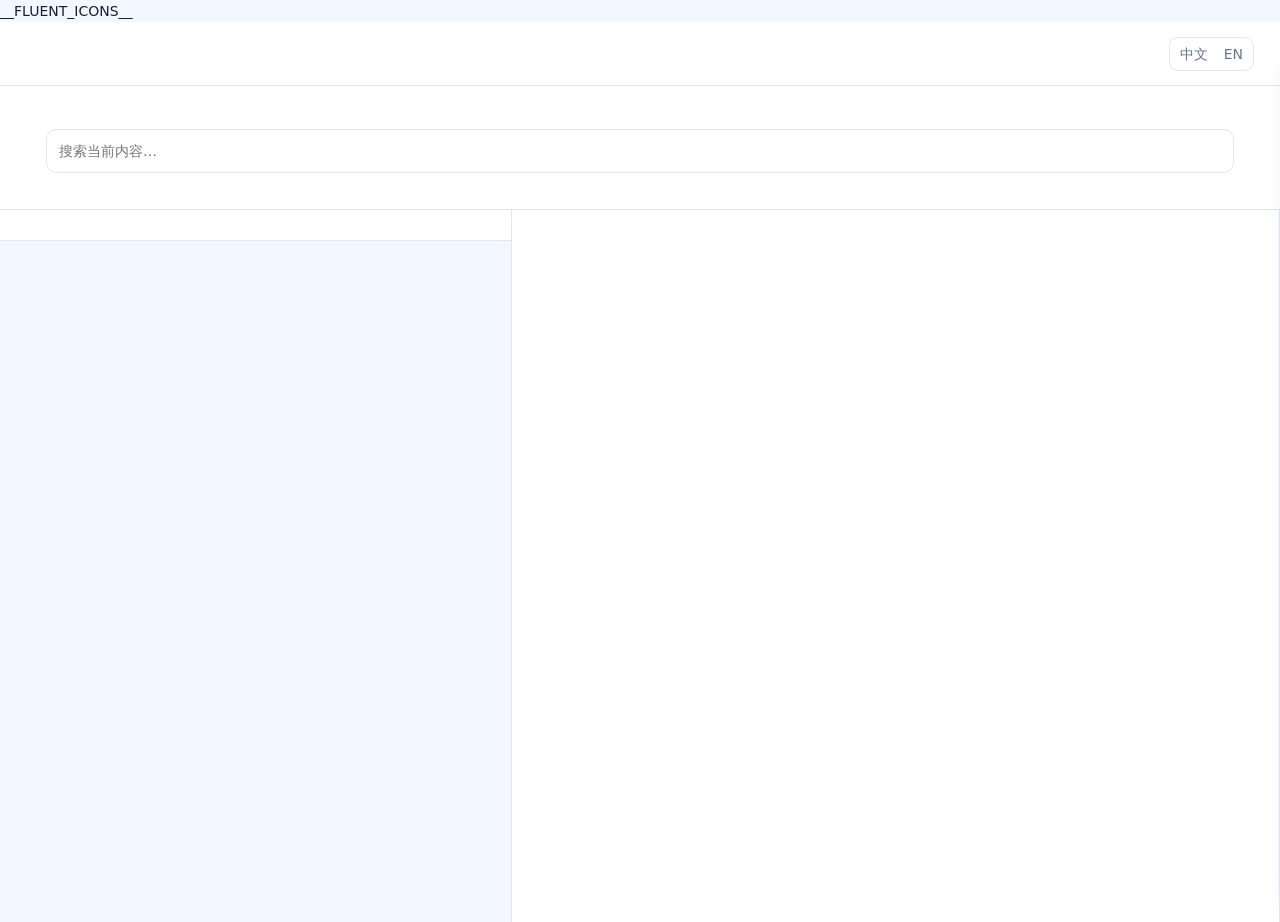
<file: bin/meetingpack_viewer.html>
<!doctype html>
<html lang="zh-CN" data-fluent-theme="light">
<head>
<meta charset="utf-8">
<meta name="viewport" content="width=device-width,initial-scale=1">
<title>__TITLE__ · MeetingPack</title>
<style>
:root{color-scheme:light;--bg:#f3f7ff;--panel:#fff;--text:#172033;--dim:#66758f;--line:#dfe7f3;--blue:#2f66e8;--blue-deep:#204cae;--blue-soft:#edf4ff;--warn:#9a5b00;--warn-bg:#fff7e6;--good:#067647;--good-bg:#ecfdf3;--workspace-top:188px;--topic-1:#3b6eea;--topic-2:#5476d9;--topic-3:#6a75c9;--topic-4:#397fbd;--topic-5:#318d9d;--topic-6:#4384a8;--topic-7:#6779b8;--topic-8:#526d96;--speaker-1:#e57b45;--speaker-2:#d45a8c;--speaker-3:#43b978;--speaker-4:#e0aa3e;--speaker-5:#d75d5d;--speaker-6:#a176dd;--speaker-7:#31a9c2;--speaker-8:#92ad3f;}
*{box-sizing:border-box}html,body{margin:0;min-height:100%;background:var(--bg);color:var(--text);font:14px/1.58 system-ui,-apple-system,"Segoe UI","PingFang SC",sans-serif}button,input{font:inherit}
.top{height:64px;padding:0 26px;display:flex;align-items:center;gap:14px;border-bottom:1px solid var(--line);background:var(--panel);position:sticky;top:0;z-index:20}.top b{font-size:17px;white-space:nowrap;overflow:hidden;text-overflow:ellipsis}.meta{color:var(--dim);white-space:nowrap}.original-source{flex:none;color:var(--blue);font-size:11px;text-decoration:none;white-space:nowrap}.original-source:hover{text-decoration:underline}.pack-version{padding:2px 7px;border:1px solid var(--line);border-radius:12px;background:var(--blue-soft);color:var(--blue-deep);font-size:10px;white-space:nowrap}.pack-version.snapshot{border-color:var(--warn);background:var(--warn-bg);color:var(--warn)}.badge{margin-left:auto;padding:4px 10px;border-radius:14px;font-size:12px}.badge.ready{color:var(--good);background:var(--good-bg)}.badge.partial{color:var(--warn);background:var(--warn-bg)}
.language-switch{display:flex;padding:2px;border:1px solid var(--line);border-radius:9px;background:var(--panel2)}.language-switch button{padding:3px 8px;border:0;border-radius:7px;background:transparent;color:var(--dim);cursor:pointer}.language-switch button.active{background:var(--panel);color:var(--blue);box-shadow:0 1px 4px #183b7218}.language-switch button:disabled{opacity:.35;cursor:not-allowed}
.app{min-height:calc(100vh - 64px);background:var(--bg)}aside,.main{min-width:0;background:var(--panel)}.app.review-mode{display:grid;grid-template-columns:minmax(500px,1.08fr) minmax(500px,1fr);max-width:1680px;margin:0 auto}.left{min-width:0;border-right:1px solid var(--line);background:var(--panel2)}.review-mode .left{position:sticky;top:64px;height:calc(100vh - 64px);display:flex;flex-direction:column}.main{min-width:0}.browse-mode .main{max-width:1180px;min-height:calc(100vh - 64px);margin:0 auto;padding:0 46px 100px}.review-mode .main{position:sticky;top:64px;display:flex;height:calc(100vh - 64px);flex-direction:column;overflow:hidden}.browse-mode .left{display:none}.right{position:fixed;z-index:30;right:0;top:64px;width:min(380px,94vw);height:calc(100vh - 64px);overflow:auto;padding:22px;border-left:1px solid var(--line);background:var(--panel2);box-shadow:-8px 0 24px #0002;transform:translateX(105%);transition:.18s}.right.open{transform:none}
.player{padding:15px;border-bottom:1px solid var(--line);background:var(--panel)}.player audio,.player video{width:100%;max-height:220px;display:block}.review-mode .player video{max-height:380px}.review-mode .media-stage img{max-height:380px}.no-media{padding:12px;border:1px dashed var(--line);border-radius:8px;color:var(--dim);background:var(--panel2)}.timeline{display:grid;grid-template-columns:42px 1fr 42px;align-items:center;gap:8px;margin-top:9px;color:var(--dim);font-size:12px}.timeline input{width:100%;accent-color:var(--blue)}.media-error{margin-top:7px;color:#b42318;font-size:12px}
.searchbox{position:sticky;top:142px;z-index:9;padding:10px 0;background:var(--panel);border-bottom:1px solid var(--line);backdrop-filter:blur(10px)}.review-mode .searchbox{position:relative;top:0;padding:10px 16px}.searchbox input{width:100%;padding:10px 12px;border:1px solid var(--line);border-radius:10px;background:var(--panel);outline:none}.searchbox input:focus{border-color:var(--colorBrandStroke1);box-shadow:0 0 0 3px var(--blue-soft)}.search-results{flex:0 0 auto;max-height:220px;overflow:auto;padding:6px 10px;background:var(--bg);border-bottom:1px solid var(--line)}.browse-mode .search-results:empty{display:none}.result{display:block;width:100%;padding:8px 9px;border:1px solid var(--line);border-radius:8px;text-align:left;background:var(--panel);color:var(--text);cursor:pointer;margin-bottom:4px}.result:hover{background:var(--blue-soft)}.result small{display:block;color:var(--dim)}
.pane-title{display:flex;align-items:center;justify-content:space-between;padding:11px 17px 7px;color:var(--dim);font-size:12px;font-weight:700;letter-spacing:.04em}.transcript{flex:1 1 auto;min-height:0;overflow:auto;padding:0 10px 48px;scroll-behavior:smooth}.turn{padding:10px 11px 12px;border-radius:10px;border:1px solid transparent}.turn:hover{background:var(--panel);border-color:var(--line)}.turn.active{background:var(--blue-soft);border-color:#bfd2fa}.turn-head{display:flex;gap:8px;align-items:center;margin-bottom:4px}.turn-head b{font-size:12px}.time{border:0;background:transparent;color:var(--blue);padding:0;cursor:pointer;font-variant-numeric:tabular-nums}.turn p{margin:0;color:var(--text)}
.viewbar{position:sticky;top:64px;z-index:10;margin:0 -46px;padding:18px 46px 14px;border-bottom:1px solid var(--line);background:var(--panel);backdrop-filter:blur(10px)}.review-mode .viewbar{position:relative;top:0;margin:0;padding:14px 16px 10px}.viewtabs{display:flex;gap:4px;flex-wrap:wrap;align-items:center}.viewtabs button{min-height:36px;border:0;border-radius:6px;padding:6px 12px;background:transparent;color:var(--dim);cursor:pointer;font-weight:500}.viewtabs button:hover{background:var(--panel2);color:var(--blue)}.viewtabs button.active{color:var(--blue-deep);background:transparent;font-weight:650}.viewtabs button.active::after{right:10px;bottom:0;left:10px;height:2px}.view-desc{margin-top:8px;color:var(--dim);font-size:12px}
.transcript-view{display:flex;min-height:0;flex:1 1 auto;flex-direction:column;overflow:hidden}.transcript-view[hidden]{display:none}.review-mode .content,.review-mode #warning{display:none}.mini-player-head{display:none;align-items:center;justify-content:space-between;margin-bottom:7px;color:var(--dim);font-size:11px}.mini-player-head button{padding:4px 8px;border:1px solid var(--line);border-radius:8px;background:var(--panel);color:var(--blue);cursor:pointer}.browse-mode.media-playing .left{position:fixed;z-index:18;left:16px;bottom:16px;display:block;width:min(390px,calc(100vw - 32px));height:auto;border:1px solid var(--line);border-radius:12px;box-shadow:0 14px 44px #10182855}.browse-mode.media-playing .player{border:0;border-radius:inherit}.browse-mode.media-playing .mini-player-head{display:flex}.browse-mode.media-playing .media-stage,.browse-mode.media-playing .lanes,.browse-mode.media-playing .legend,.browse-mode.media-playing #person-lanes,.browse-mode.media-playing #lanes-bar{display:none!important}.browse-mode.media-playing .player video{max-height:92px}
.warning{margin:24px auto 0;max-width:820px;padding:12px 14px;border:1px solid #fedf89;border-radius:10px;background:var(--warn-bg);color:var(--warn)}.content{max-width:820px;margin:0 auto;padding-top:20px}.content h1{margin:12px 0 25px;font-size:30px;line-height:1.25;letter-spacing:-.02em}.content h2{margin-top:42px;padding-bottom:9px;border-bottom:1px solid var(--line);font-size:20px}.content h3{margin-top:30px}.content p,.content li{line-height:1.72}.content img{max-width:100%;border:1px solid var(--line);border-radius:11px}.content table{width:100%;border-collapse:collapse;max-width:100%;margin:18px 0}.content th,.content td{border:1px solid var(--line);padding:8px 11px}.content th{background:var(--panel2)}.content a[href^="#mm-"]{font-size:11px;color:var(--dim);text-decoration:none;border:1px solid var(--line);border-radius:10px;padding:1px 6px;white-space:nowrap}.content a[href^="#mm-"]:hover{color:var(--blue);border-color:var(--blue)}
.action-candidates{margin:22px 0;border:1px solid var(--warn);border-radius:12px;background:var(--warn-bg)}.action-candidates summary{padding:13px 15px;cursor:pointer}.action-candidates summary b,.action-candidates summary small{display:block}.action-candidates summary small{color:var(--dim)}.candidate-list{max-height:430px;overflow:auto;padding:0 13px 13px}.candidate{padding:10px 2px;border-top:1px solid var(--border)}.candidate b,.candidate small{display:block}.candidate small{margin-top:4px;color:var(--dim)}
.group{margin-top:27px}.group h2{display:flex;align-items:center;gap:8px;margin:0 0 10px;border:0;font-size:17px}.count{font-size:11px;color:var(--dim);font-weight:400}.claim-card{display:block;width:100%;margin:8px 0;padding:12px 13px;border:1px solid var(--line);border-radius:10px;background:var(--panel);text-align:left;color:var(--text);cursor:pointer}.claim-card:hover{border-color:#a5b4fc;box-shadow:0 2px 8px #1018280b}.claim-card p{margin:6px 0 0}.claim-meta,.action-fields,.tags{display:flex;gap:6px;flex-wrap:wrap;align-items:center;color:var(--dim);font-size:11px}.action-fields{margin-top:7px}.tag{padding:1px 6px;border:1px solid var(--line);border-radius:10px;background:var(--panel2)}.empty{color:var(--dim)}
.graph{display:grid;grid-template-columns:repeat(auto-fit,minmax(240px,1fr));gap:12px;margin-top:20px;align-items:start}.topic{padding:13px;border:1px solid var(--line);border-radius:11px;background:#fafbfc}.topic h3{margin:0 0 9px;font-size:14px}.node{display:block;width:100%;margin:7px 0;padding:9px;border:1px solid var(--line);border-radius:8px;background:var(--panel);text-align:left;cursor:pointer}.node:hover{border-color:var(--blue)}
.topic-map{margin-top:28px;padding:28px;border:1px solid #d8e4f7;border-radius:18px;background-image:radial-gradient(#dbe6f7 1px,transparent 1px);background-size:20px 20px;background-color:var(--panel2)}.topic-root{width:min(350px,100%);margin:0 auto 34px;padding:16px 20px;border-radius:14px;background:linear-gradient(135deg,#285fcf,#4380f4);color:var(--on-brand);text-align:center;box-shadow:0 8px 22px #315efb24}.topic-root small,.topic-root span{display:block;color:#e4edff}.topic-root b{display:block;margin:5px 0;font-size:18px}.topic-branches{display:grid;grid-template-columns:repeat(auto-fit,minmax(280px,1fr));gap:22px}.topic-branch{position:relative;padding:14px;border:1px solid var(--line);border-radius:14px;background:var(--panel)}.topic-branch:before{content:"";position:absolute;left:50%;top:-23px;width:1px;height:22px;background:#aebfdb}.topic-main,.topic-child{display:block;width:100%;border:1px solid var(--line);border-radius:11px;text-align:left;cursor:pointer}.topic-main{padding:13px;background:var(--blue-soft);border-color:#c3d5f8}.topic-main b,.topic-child b{display:block}.topic-main span,.topic-child span{display:block;margin-top:5px;color:var(--dim);font-size:12px}.topic-main.active,.topic-child.active{outline:2px solid var(--blue);outline-offset:1px}.topic-children{display:grid;grid-template-columns:repeat(2,minmax(0,1fr));gap:9px;margin-top:11px}.topic-child{padding:10px;background:var(--panel)}.topic-child small{color:var(--blue);font-size:10px}.topic-detail{grid-column:1/-1;padding:21px;border:1px solid var(--line);border-radius:14px;background:var(--panel)}.topic-detail h2{margin:4px 0 8px;border:0}.range-buttons{display:flex;gap:8px;flex-wrap:wrap;margin:15px 0}.range-buttons button{padding:6px 10px;border:1px solid var(--border);border-radius:16px;background:var(--blue-soft);color:var(--blue);cursor:pointer}.topic-evidence,.topic-screens{display:grid;grid-template-columns:repeat(auto-fit,minmax(230px,1fr));gap:11px}.screen-grid{display:grid;grid-template-columns:repeat(auto-fill,minmax(260px,1fr));gap:18px;margin-top:24px}.screen-card{padding:0;overflow:hidden;border:1px solid var(--line);border-radius:14px;background:var(--panel);text-align:left;cursor:pointer;box-shadow:0 2px 10px #183b7210}.screen-card:hover{border-color:#9dbbf5;box-shadow:0 8px 22px #183b7218;transform:translateY(-1px)}.screen-card img{display:block;width:100%;height:158px;object-fit:cover;border:0;border-radius:0}.screen-card div{padding:13px}.screen-card b,.screen-card span{display:block}.screen-card b{display:-webkit-box;min-height:42px;overflow:hidden;-webkit-line-clamp:2;-webkit-box-orient:vertical;line-height:1.45}.screen-card span{margin-top:6px;color:var(--dim);font-size:12px}.media-screen-groups{display:grid;gap:18px;margin-top:22px}.media-screen-group{padding:14px;border:1px solid var(--line);border-radius:14px;background:var(--panel2)}.media-screen-group>summary{display:flex;align-items:center;justify-content:space-between;gap:12px;cursor:pointer}.media-screen-group>summary b{font-size:15px}.media-screen-group>summary span{color:var(--dim);font-size:12px}.media-role-filter{display:flex;flex-wrap:wrap;gap:7px;margin-top:16px}.media-role-filter button{padding:5px 10px;border:1px solid var(--line);border-radius:16px;background:var(--panel);color:var(--dim);cursor:pointer}.media-role-filter button.active{border-color:var(--colorBrandStroke1);background:var(--blue-soft);color:var(--blue)}.media-talking-group{margin-top:12px;padding:10px 12px;border-radius:10px;background:var(--panel)}.media-talking-group>summary{cursor:pointer;color:var(--dim)}.media-talking-times{display:flex;flex-wrap:wrap;gap:6px;margin-top:9px}.media-talking-times button{padding:4px 8px;border:1px solid var(--border);border-radius:14px;background:var(--blue-soft);color:var(--blue);cursor:pointer}.screen-role{display:inline-block!important;width:max-content;margin:0 0 5px!important;padding:1px 6px;border-radius:8px;background:var(--blue-soft);color:var(--blue)!important;font-size:10px!important}.screen-detail{display:grid;grid-template-columns:minmax(300px,1.15fr) minmax(280px,1fr);gap:30px;margin-top:25px}.screen-detail img{width:100%}.screen-copy h2{margin-top:0}.screen-copy .boundary{padding:9px 11px;border-left:3px solid #f79009;background:#fffaeb;color:var(--warn)}.back{padding:7px 11px;border:1px solid var(--line);border-radius:9px;background:var(--panel);color:var(--blue);cursor:pointer}
.media-stage{position:relative;overflow:hidden;margin-bottom:9px;border:1px solid var(--line);border-radius:10px;background:#111827}.media-stage img{display:block;width:100%;aspect-ratio:16/9;max-height:320px;object-fit:contain}.media-stage.empty{min-height:105px}.media-stage.empty img{display:none}
/* 媒体工作区统一 footprint:video、audio-only 与媒体暂缺都保持相近的 stage 高度,时间线/逐字稿位置不随包类型跳动。 */
.media-stage-shell{display:flex;flex-direction:column;justify-content:center}.review-mode .media-stage-shell{min-height:clamp(200px,32vh,330px)}.media-stage-shell.audio-only{overflow:hidden;border:1px solid var(--line);border-radius:10px;background:#111827}.media-stage-shell.audio-only .media-stage{margin-bottom:0;border:0;border-radius:0}.audio-cover{display:flex;align-items:center;justify-content:center;gap:9px;padding:12px 10px 6px;color:var(--border);font-size:12px}.audio-cover .audio-cover-icon{font-size:20px}.media-stage-shell.audio-only audio{padding:0 10px 8px;width:calc(100% - 20px)}.stage-caption{position:absolute;right:0;bottom:0;left:0;padding:24px 11px 8px;background:linear-gradient(transparent,#111827ee);color:var(--on-brand);text-align:left}.stage-caption span,.stage-caption b{display:block}.stage-caption span{color:var(--border);font-size:10px}.lane .focus-range{position:absolute;top:0;bottom:0;border-radius:3px;background:#2f66e81f;box-shadow:inset 0 0 0 1.5px var(--blue);pointer-events:none;cursor:default}.focusbar{display:grid;grid-template-columns:auto minmax(0,1fr) auto;gap:1px 8px;margin-top:9px;padding:8px 10px;border:1px solid #c9d9fa;border-radius:9px;background:var(--blue-soft);text-align:left}.focusbar span{grid-row:1/3;align-self:center;padding:2px 7px;border-radius:9px;background:#dbe8ff;color:var(--blue);font-size:10px}.focusbar b{grid-column:2;overflow:hidden;white-space:nowrap;text-overflow:ellipsis}.focusbar small{grid-column:2;color:var(--dim)}.focusbar button{grid-column:3;grid-row:1/3;padding:4px 8px;border:1px solid #b5caf6;border-radius:9px;background:var(--panel);color:var(--blue);cursor:pointer}.turn.active,.turn.focus-related{background:var(--blue-soft);border-color:#9ebcf8;box-shadow:inset 3px 0 var(--blue)}.turn.focus-pulse{animation:focusPulse 1.2s ease-out}@keyframes focusPulse{0%{box-shadow:inset 3px 0 var(--blue),0 0 0 4px #2f66e830}100%{box-shadow:inset 3px 0 var(--blue),0 0 0 0 transparent}}.content a[href^="#mm-"].focus-related{color:var(--blue);border-color:var(--blue);background:var(--blue-soft)}.content tr.focus-related td,.content li.focus-related,.content p.focus-related{background:var(--blue-soft);box-shadow:inset 3px 0 var(--blue)}.topic-branch.playing{box-shadow:inset 3px 0 var(--good)}.topic-overview-stats{display:flex;gap:9px;flex-wrap:wrap;margin:15px 0}.topic-overview-stats button{display:grid;grid-template-columns:auto auto;gap:5px;align-items:baseline;padding:7px 10px;border:1px solid var(--line);border-radius:10px;background:var(--panel);cursor:pointer}.topic-overview-stats b{font-size:16px}.topic-overview-stats span{color:var(--dim);font-size:11px}.topic-hint{margin-top:22px;padding:14px;border:1px dashed var(--line);border-radius:11px;color:var(--dim);text-align:center}
.audio-captions{min-height:3.2em;padding:8px 14px;color:#fff;background:#111827;text-align:center;white-space:pre-line;font-size:clamp(14px,1.2vw,18px);line-height:1.4}.audio-captions[hidden]{display:none}.caption-picker{display:flex;align-items:center;justify-content:flex-end;gap:7px;margin-top:7px;color:var(--dim);font-size:11px}.caption-picker select{padding:4px 7px;border:1px solid var(--line);border-radius:8px;background:var(--panel);color:var(--text)}
.media-stage:not(.empty){cursor:zoom-in}.lanes{margin:6px 4px 0}.lane{position:relative;height:16px;border-radius:4px;background:var(--panel2)}.lane+.lane{margin-top:3px}.lane i{position:absolute;top:2px;bottom:2px;border-radius:3px;cursor:pointer}.lane .gap{background:#dfe6f1}.lane .gap:hover{background:#c9d5e8}.lane .gap.transition{background:repeating-linear-gradient(135deg,#d7dfeb 0 3px,#edf1f7 3px 6px)}.lane .gap.unclassified{background:#f0c36a80}.lane .gap.unclassified:hover{background:#e2a13ca8}.lane .topic{background:#2f66e899}.lane .topic:hover{outline:1.5px solid var(--blue);z-index:1}.lane .topic.low{background:#2f66e84d}.lane .topic.low:hover{background:#2f66e899}.lane .seg{opacity:.85}.lane .seg:hover{opacity:1;outline:1px solid var(--blue)}.lanes.person-focus .seg.dimmed{opacity:.12}.lanes.person{max-height:120px;overflow:auto;display:grid;gap:4px}.person-lane{display:flex;align-items:center;gap:6px}.person-lane-name{flex:0 0 96px;overflow:hidden;white-space:nowrap;text-overflow:ellipsis;color:var(--dim);font-size:10px;text-align:right}.person-lane-track{position:relative;flex:1;height:10px;border-radius:3px;background:var(--panel2)}.person-lane-track i{position:absolute;top:1px;bottom:1px;border-radius:2px;opacity:.9;cursor:pointer}.person-lane-track i:hover{opacity:1;outline:1px solid var(--blue)}.person-lane.unbound .person-lane-track i{background:repeating-linear-gradient(45deg,var(--dim) 0 3px,var(--border) 3px 6px)}.lanes.person.person-focus .person-lane.dimmed{opacity:.3}.person-lanes-more{justify-self:start;padding:0 8px;border:1px dashed var(--line);border-radius:9px;background:var(--panel);color:var(--dim);font-size:10px;cursor:pointer}.turn.cont{margin-left:18px;border-left-color:#c7d6f1}.turn.cont .turn-head{gap:6px}.turn.cont .cont-mark{margin-left:auto;padding:1px 7px;border:1px solid var(--line);border-radius:10px;background:var(--panel2);color:var(--dim);font-size:10px;font-weight:400}.legend{display:flex;flex-wrap:wrap;gap:4px 8px;margin:8px 4px 0;align-items:center}.legend button{display:inline-flex;align-items:center;gap:5px;padding:1px 8px;border:1px solid var(--line);border-radius:12px;background:var(--panel);color:var(--text);font-size:11px;cursor:pointer}.legend button i{flex:0 0 auto;width:8px;height:8px;border-radius:50%}.legend button small{color:var(--dim)}.legend button:hover{border-color:var(--blue)}.legend button.active{border-color:var(--blue);background:var(--blue-soft)}.legend .legend .legend-more{border-style:dashed;color:var(--dim)}.lanes-bar{display:flex;justify-content:flex-end;margin:2px 4px 0}.lanes-bar button{padding:0 8px;border:1px dashed var(--line);border-radius:9px;background:var(--panel);color:var(--dim);font-size:10px;cursor:pointer}.lanes-bar button:hover{color:var(--blue);border-color:var(--blue)}.legend .unbound{display:inline-flex;align-items:center;gap:5px;padding:1px 8px;border:1px solid var(--line);border-radius:12px;background:var(--panel);color:var(--text);font-size:11px;cursor:pointer}.legend .unbound i{flex:0 0 auto;width:8px;height:8px;border-radius:2px;background:repeating-linear-gradient(45deg,var(--dim) 0 2px,var(--border) 2px 4px)}.legend .unbound small{color:var(--dim)}.legend .unbound.active{border-color:var(--blue);background:var(--blue-soft)}.legend .chip-bind{padding:0 6px;border:1px solid var(--line);border-radius:8px;background:var(--panel);color:var(--blue);font-size:10px;cursor:pointer}.focusbar button.focus-clear{grid-column:3;grid-row:3}.stage-expand{position:absolute;z-index:2;top:7px;right:7px;padding:4px 8px;border:1px solid #ffffff55;border-radius:8px;background:#101828cc;color:var(--on-brand);cursor:pointer}.screen-preview{position:fixed;inset:0;z-index:100;display:grid;place-items:center;padding:18px;background:#000d;backdrop-filter:blur(7px)}.screen-preview[hidden]{display:none}.preview-dialog{display:grid;grid-template-rows:auto minmax(0,1fr) auto;width:min(1500px,96vw);height:min(940px,94vh);overflow:hidden;border:1px solid #ffffff28;border-radius:15px;background:#080a0f;box-shadow:0 24px 80px #0009}.preview-head{display:flex;align-items:center;justify-content:space-between;gap:18px;padding:11px 14px;border-bottom:1px solid #ffffff20;color:var(--on-brand)}.preview-head>div:first-child{display:grid;min-width:0}.preview-head span{color:#a9c0ec;font-size:10px}.preview-head b{overflow:hidden;white-space:nowrap;text-overflow:ellipsis}.preview-tools{display:flex;gap:5px}.preview-tools button{min-width:34px;padding:5px 8px;border:1px solid #ffffff30;border-radius:8px;background:#ffffff12;color:var(--on-brand);cursor:pointer}.preview-tools button:hover:not(:disabled){border-color:#8fb0ff;background:#2f66e83b}.preview-tools button:disabled{opacity:.3;cursor:default}.preview-tools .preview-close{margin-left:5px;border-color:transparent;font-size:18px}.preview-viewport{min-height:0;overflow:auto;display:grid;place-items:center;padding:14px;background-color:#050608;background-image:radial-gradient(#ffffff1d .6px,transparent .6px);background-size:16px 16px}.preview-viewport img{display:block;width:auto;max-width:100%;max-height:calc(94vh - 115px);object-fit:contain;box-shadow:0 8px 38px #0008;cursor:zoom-in}.preview-viewport img.zoomed{max-width:none;max-height:none;cursor:zoom-out}.preview-dialog footer{display:flex;justify-content:space-between;gap:20px;padding:8px 14px;border-top:1px solid #ffffff1c;color:#aab5c8;font-size:10px}
.legend .unbound{cursor:pointer}.legend .unbound.disabled{cursor:not-allowed}.legend .unbound .chip-bind{cursor:pointer}.person-lane.disabled .person-lane-name,.person-lane.disabled .person-lane-track i{cursor:not-allowed}.person-lane-name{padding:1px 3px;border:0;background:transparent;cursor:pointer}.person-lane.selected{opacity:1!important}.person-lane.selected .person-lane-name{color:var(--blue);font-weight:600}.person-lane-track i.review-current{outline:2px solid #101828;outline-offset:1px}.utterance-controls{display:flex;align-items:center;gap:7px;flex-wrap:wrap;margin:8px 4px 0;padding:7px 9px;border:1px solid var(--line);border-radius:9px;background:var(--panel2)}.utterance-context{display:grid;min-width:100px;margin-right:auto}.utterance-context small{color:var(--dim);font-size:10px}.utterance-modes,.utterance-actions{display:inline-flex;gap:3px}.utterance-modes{padding:2px;border:1px solid var(--line);border-radius:9px}.utterance-controls button{padding:3px 7px;border:1px solid var(--line);border-radius:7px;background:var(--panel);color:var(--text);font-size:10px;cursor:pointer}.utterance-modes button{border:0;background:transparent;color:var(--dim)}.utterance-modes button.active{background:var(--blue-soft);color:var(--blue)}.utterance-controls button:hover:not(:disabled){border-color:var(--blue);color:var(--blue)}.utterance-controls button:disabled{opacity:.35;cursor:not-allowed}.utterance-clear{border-style:dashed!important;color:var(--dim)!important}.turn.review-current:not(.active){background:var(--blue-soft);border-color:#c5d5f2;box-shadow:inset 3px 0 #8aa9e8}
.right-title{display:flex;align-items:center;justify-content:space-between;margin-bottom:12px}.right-title b{font-size:14px}.source{margin:10px 0;padding:10px;border:1px solid var(--line);border-radius:8px;background:var(--panel)}.source-head{display:flex;justify-content:space-between;gap:8px;color:var(--dim);font-size:12px}.source img{max-width:100%;margin-top:8px;border-radius:6px}.evidence-claim{padding:11px;border-radius:9px;background:var(--blue-soft)}.evidence-claim p{margin:5px 0 0}.mobile-close{display:block;border:0;background:transparent;color:var(--blue);cursor:pointer}.toast{position:fixed;left:50%;bottom:20px;transform:translateX(-50%);padding:8px 12px;border-radius:8px;background:#101828;color:var(--on-brand);z-index:40;box-shadow:0 5px 20px #0003}
/* Viewer 本地显示名:匿名说话人的轻量重命名入口、popover 与低权重重置,不改 canonical speaker key。 */
.speaker-rename{flex:none;margin-left:2px;padding:0 5px;border:1px solid transparent;border-radius:8px;background:transparent;color:var(--dim);font-size:10px;cursor:pointer;line-height:1.6}.speaker-rename:hover,.speaker-rename:focus-visible{border-color:var(--line);background:var(--panel);color:var(--blue)}
.rename-popover{position:fixed;z-index:50;width:min(280px,calc(100vw - 24px));padding:14px;border:1px solid var(--line);border-radius:12px;background:var(--panel);box-shadow:0 14px 40px #10182826}.rename-popover b{display:block;margin-bottom:6px;font-size:13px}.rename-popover label{display:block;margin:7px 0 3px;color:var(--dim);font-size:11px}.rename-popover output{font-size:12px}.rename-popover input{width:100%;padding:7px 9px;border:1px solid var(--line);border-radius:8px;outline:none}.rename-popover input:focus{border-color:var(--colorBrandStroke1);box-shadow:0 0 0 3px var(--blue-soft)}.rename-popover>small{display:block;margin-top:6px;color:var(--dim);font-size:10px}.rename-actions{display:flex;justify-content:flex-end;gap:7px;margin-top:11px}.rename-actions button{padding:5px 12px;border:1px solid var(--line);border-radius:8px;background:var(--panel);color:var(--text);cursor:pointer}.rename-actions .primary{border-color:var(--blue);background:var(--blue);color:var(--on-brand)}
.alias-reset{justify-self:start;padding:1px 8px;border:1px dashed var(--line);border-radius:10px;background:transparent;color:var(--dim);font-size:10px;cursor:pointer}.alias-reset:hover,.alias-reset:focus-visible{color:var(--blue);border-color:var(--blue)}
@media(max-width:1180px){.app.review-mode{grid-template-columns:minmax(420px,1fr) minmax(430px,1fr)}}
@media(max-width:860px){.app.review-mode{display:block;max-width:none}.review-mode .left{position:relative;top:0;height:auto;border-bottom:1px solid var(--line)}.review-mode .main{position:relative;top:0;height:66vh;min-height:520px}.review-mode .player video{max-height:210px}}
@media(max-width:760px){.top{height:60px;padding:0 16px}.top .meta{display:none}.browse-mode .main{padding:0 18px 70px}.browse-mode .viewbar{top:60px;margin:0 -18px;padding:13px 18px 11px}.browse-mode .searchbox{top:125px}.view-desc{display:none}.right{top:60px}.browse-mode.media-playing .left{position:fixed;left:8px;right:8px;bottom:8px;width:auto}.player video{max-height:150px}.content{padding-top:13px}.content h1{font-size:26px}.topic-map{padding:15px}.topic-branches{grid-template-columns:1fr}.topic-children{grid-template-columns:1fr}.screen-grid{grid-template-columns:1fr}.screen-card img{height:auto;max-height:220px}.screen-detail{grid-template-columns:1fr}.screen-preview{padding:0}.preview-dialog{width:100vw;height:100dvh;border:0;border-radius:0}.preview-head{align-items:flex-start}.preview-tools{flex-wrap:wrap;justify-content:flex-end}.preview-dialog footer span:last-child{display:none}}
/* Viewer 工作台：导航与播放器固定；右侧只展示当前 Tab，避免一次核听永久改变布局。 */
.workspace-nav{position:sticky;top:64px;z-index:15;height:124px;border-bottom:1px solid var(--line);background:var(--panel);backdrop-filter:blur(12px)}.workspace-nav-inner{position:relative;max-width:2200px;height:100%;margin:0 auto}.workspace-nav .viewbar{position:relative;top:0;z-index:auto;margin:0;padding:13px 46px 6px;border:0;background:transparent}.workspace-nav .viewtabs{flex-wrap:nowrap}.workspace-nav .viewtabs button{white-space:nowrap}.workspace-nav .view-desc{height:20px;overflow:hidden;margin-top:4px;white-space:nowrap;text-overflow:ellipsis}.workspace-nav .searchbox{position:relative;top:0;padding:0 46px 10px;border:0;background:transparent}.workspace-nav .search-results{position:absolute;right:46px;left:46px;top:100%;max-height:260px;border:1px solid var(--line);border-radius:0 0 12px 12px;box-shadow:0 12px 28px #183b7224}.workspace-nav .search-results:empty{display:none}
/* 桌面 review:Tab 组从 viewbar 中间偏右开始,左侧留给标题与当前 context 的阅读入口;小屏回退为左起横向滚动。 */
.workspace-nav .viewtabs{padding-left:48%}
@media(max-width:1180px){.workspace-nav .viewtabs{padding-left:30%}}
@media(max-width:980px){.workspace-nav .viewtabs{padding-left:12%}}
.app{min-height:calc(100vh - var(--workspace-top))}.app.review-mode{grid-template-columns:minmax(440px,32fr) minmax(0,68fr);max-width:2200px}.review-mode .left,.review-mode .main,.review-mode .transcript-panel{position:sticky;top:var(--workspace-top);height:calc(100vh - var(--workspace-top))}.review-mode .left{display:flex;overflow:auto}.review-mode .main,.review-mode .transcript-panel{grid-column:2;grid-row:1}.review-mode .main{display:block;overflow:auto;border-right:1px solid var(--line);container-type:inline-size}.review-mode.transcript-active .main{display:none}.review-mode.context-active .transcript-panel{display:none}.review-mode .content,.review-mode #warning{display:block}.browse-mode .main{min-height:calc(100vh - var(--workspace-top))}.browse-mode .transcript-panel{display:none}.transcript-panel{display:flex;min-width:0;min-height:0;flex-direction:column;overflow:hidden;background:var(--panel)}.transcript-panel[hidden]{display:none}.review-mode .transcript-panel{display:flex}.review-mode .transcript-view{display:flex}.review-mode .content{max-width:1180px;padding:20px 32px 90px}.review-mode .content h1{font-size:26px}.review-mode .topic-map{padding:24px}.review-mode .player video,.review-mode .media-stage img{max-height:330px}
@container (min-width:620px){.review-mode .topic-branches{grid-template-columns:repeat(2,minmax(0,1fr))}.review-mode .topic-children{grid-template-columns:repeat(2,minmax(0,1fr))}}
/* 两类时间轴使用不同的语义色和明确标签；人物车道在 Viewer 左栏充分展开。 */
.lane-row{display:grid;grid-template-columns:36px minmax(0,1fr);gap:7px;align-items:center}.lane-row+.lane-row{margin-top:4px}.lane-label{color:var(--dim);font-size:9px;text-align:right}.lane-label.topic-label{color:#526d96}.lane-label.speaker-label{color:var(--warn)}.lane+.lane{margin-top:0}.lane .topic{background:#3b6eea99}.lane .topic:hover{outline-color:#526d96}.lane .seg:hover{outline-color:var(--warn)}.lanes.person{max-height:190px;gap:7px;padding:3px 0}.person-lane{gap:8px}.person-lane-name{flex-basis:132px;font-size:11px;text-align:left}.person-lane-track{height:16px}.person-lane-track i{top:2px;bottom:2px;border-radius:3px}.person-lane-track i:hover{outline-color:var(--warn)}.legend button:hover,.legend button.active{border-color:var(--warn)}.legend button.active,.legend .unbound.active{background:var(--warn-bg)}.lanes-bar button:hover{color:var(--warn);border-color:var(--warn)}
.lane-label.photo-label{color:#087f76}.lane .photo-dot{top:1px;bottom:1px;width:10px;margin-left:-5px;border:1px solid var(--panel);border-radius:4px 4px 50% 50%;background:#0f8f86;box-shadow:0 1px 4px #0004;z-index:3}.lane .photo-dot:hover{outline:2px solid #0f8f86;outline-offset:1px}
/* 普通逐字稿保持中性；人物颜色只用于姓名标签与当前核听句。 */
.turn{--turn-speaker:#8a93a8;border-left:3px solid transparent;background:transparent}.turn:hover{border-color:var(--line);background:var(--panel2)}.turn-head b{padding:1px 7px;border-radius:10px;background:color-mix(in srgb,var(--turn-speaker) 12%,var(--panel));color:var(--text)}.turn.cont{border-left-color:transparent}.turn.active,.turn.focus-related,.turn.review-current:not(.active){border-left-color:var(--turn-speaker);background:color-mix(in srgb,var(--turn-speaker) 7%,var(--panel));box-shadow:none}.topic-detail{scroll-margin-top:16px}
@media(max-width:1599px){.app.review-mode{grid-template-columns:minmax(390px,40fr) minmax(460px,60fr)}.review-mode .content{padding-inline:24px}}
@media(max-width:980px){:root{--workspace-top:174px}.workspace-nav{height:110px}.workspace-nav .view-desc{display:none}.workspace-nav .viewbar{padding-bottom:8px}.app.review-mode{grid-template-columns:minmax(360px,43fr) minmax(420px,57fr)}}
@media(max-width:860px){:root{--workspace-top:170px}.app.review-mode{display:block;max-width:none}.review-mode .left,.review-mode .main,.review-mode .transcript-panel{position:relative;top:0;height:auto}.review-mode .left{border-bottom:1px solid var(--line)}.review-mode .main,.review-mode .transcript-panel{min-height:68vh}.review-mode .transcript-panel{height:72vh}.review-mode .player video{max-height:210px}.review-mode .media-stage-shell{min-height:190px}}
@media(max-width:760px){:root{--workspace-top:166px}.workspace-nav{top:60px;height:106px}.workspace-nav .viewbar{margin:0;padding:11px 18px 6px;overflow-x:auto}.workspace-nav .viewtabs{width:max-content;padding-left:0}.workspace-nav .searchbox{top:0;padding:0 18px 8px}.workspace-nav .search-results{right:18px;left:18px}.person-lane-name{flex-basis:104px}.review-mode .media-stage-shell{min-height:160px}}
.lane .narrative{opacity:.88}.lane .narrative:hover{opacity:1;outline:1px solid var(--blue);z-index:2}.narrative-key{display:inline-flex;align-items:center;gap:5px;padding:1px 7px;border:1px solid var(--line);border-radius:11px;background:var(--panel);color:var(--dim);font-size:10px}.narrative-key i{width:8px;height:8px;border-radius:2px}.lane-label.narrative-label{color:var(--dim)}
</style>
<style>__FLUENT_FOUNDATION__</style>
<style>__APPEARANCE_CSS__</style>
<script>__APPEARANCE_JS__</script>
</head>
<body>
__FLUENT_ICONS__
<header class="top"><b id="title"></b><span class="meta" id="meta"></span><a class="original-source" id="original-source" href="#" target="_blank" rel="noopener noreferrer" hidden></a><span class="pack-version" id="pack-version" hidden></span><span class="badge" id="integrity"></span><div class="language-switch" id="language-switch" role="group" aria-label="界面与纪要语言"><button data-language="zh-CN" aria-pressed="false">中文</button><button data-language="en" aria-pressed="false">EN</button></div></header>
<nav class="workspace-nav"><div class="workspace-nav-inner"><div class="viewbar"><div class="viewtabs fluent-tablist" id="viewtabs" role="tablist" aria-label="会议内容"></div><div class="view-desc" id="view-desc"></div></div><div class="searchbox"><input id="search" class="fluent-field" type="search" placeholder="搜索当前内容…"></div><div class="search-results" id="search-results"></div></div></nav>
<div class="app review-mode context-active" id="app">
  <aside class="left">
    <section class="player" id="player"></section>
  </aside>
  <main class="main">
    <div id="warning"></div><article class="content" id="content"></article>
  </main>
  <section class="transcript-panel" id="transcript-panel" hidden>
    <section class="transcript-view" id="transcript-view" hidden>
      <div class="pane-title"><span id="transcript-title">完整逐字稿</span><span id="turn-count"></span></div><label class="caption-picker"><select id="viewer-transcript-mode" aria-label="Transcript display"><option value="auto">跟随语言 / Follow language</option><option value="source">原文 / Original</option><option value="bilingual">双语 / Bilingual</option></select></label>
      <div class="transcript" id="transcript"></div>
    </section>
  </section>
  <aside class="right" id="evidence-panel">
    <div class="right-title"><b id="evidence-title">原始依据</b><button class="mobile-close fluent-button" id="close-evidence">关闭</button></div>
    <div id="evidence"><p class="empty">点击纪要结论、知识图节点或逐字稿，查看关联依据。</p></div>
  </aside>
</div>
<div class="toast" id="toast" hidden></div>
<div class="rename-popover" id="rename-popover" role="dialog" aria-modal="false" aria-labelledby="rename-title" hidden>
  <b id="rename-title"></b>
  <label id="rename-current-label"></label>
  <output id="rename-current"></output>
  <label for="rename-input" id="rename-input-label"></label>
  <input id="rename-input" type="text" maxlength="40" autocomplete="off">
  <small id="rename-scope"></small>
  <div class="rename-actions"><button type="button" id="rename-cancel"></button><button type="button" class="primary" id="rename-apply"></button></div>
</div>
<div class="screen-preview" id="screen-preview" role="dialog" aria-modal="true" aria-labelledby="preview-title" hidden>
  <section class="preview-dialog">
    <header class="preview-head"><div><span id="preview-kicker">屏幕内容</span><b id="preview-title">放大查看</b></div>
      <div class="preview-tools"><button id="preview-prev" class="fluent-icon-button" aria-label="上一屏"><svg class="fluent-icon"><use href="#fluent-arrow-left"></use></svg></button><button id="preview-out" class="fluent-icon-button" aria-label="缩小"><svg class="fluent-icon"><use href="#fluent-zoom-out"></use></svg></button><button id="preview-zoom" title="恢复适应窗口">适应</button><button id="preview-in" class="fluent-icon-button" aria-label="放大"><svg class="fluent-icon"><use href="#fluent-zoom-in"></use></svg></button><button id="preview-next" class="fluent-icon-button" aria-label="下一屏"><svg class="fluent-icon"><use href="#fluent-arrow-right"></use></svg></button><button class="preview-close fluent-icon-button" id="preview-close" aria-label="关闭"><svg class="fluent-icon"><use href="#fluent-dismiss"></use></svg></button></div></header>
    <div class="preview-viewport" id="preview-viewport"><img id="preview-image" alt="放大的屏幕内容"></div>
    <footer><span id="preview-meta"></span><span>←/→ 切换屏幕 · ＋/− 缩放 · Esc 关闭</span></footer>
  </section>
</div>
<script id="meeting-data" type="application/json">__DATA__</script>
<script>
const data=JSON.parse(document.getElementById('meeting-data').textContent),ev=data.evidence,isMedia=data.content_type==='media';let topicMap=data.topic_map||{state:'missing',topics:[]},mediaNavigation=topicMap.media_navigation||null,visualPages=new Map,mediaScreenFilter='all';
const $=s=>document.querySelector(s),$$=s=>[...document.querySelectorAll(s)],esc=s=>String(s??'').replace(/[&<>"']/g,c=>({'&':'&amp;','<':'&lt;','>':'&gt;','"':'&quot;',"'":'&#39;'}[c]));
function scrollInside(container,element,block='center',smooth=true){if(!container||!element)return;const top=block==='start'?element.offsetTop-8:element.offsetTop-(container.clientHeight-element.offsetHeight)/2;container.scrollTo({top:Math.max(0,top),behavior:smooth&&!matchMedia('(prefers-reduced-motion: reduce)').matches?'smooth':'auto'})}
function cleanReasoning(value){let text=String(value||'').replace(/&lt;(\/)?(think|analysis)&gt;/gi,'<$1$2>');text=text.replace(/<(think|analysis)\b[^>]*>[\s\S]*?<\/\1\s*>/gi,'');const closers=[...text.matchAll(/<\/(?:think|analysis)\s*>/gi)];if(closers.length&&!/<(?:think|analysis)\b[^>]*>/i.test(text)){const last=closers[closers.length-1];text=text.slice((last.index||0)+last[0].length)}const opener=text.match(/<(?:think|analysis)\b[^>]*>/i);if(opener)text=text.slice(0,opener.index);return text.replace(/<\/(?:think|analysis)\s*>/gi,'').replace(/<\|[^>]+\|>/g,'').trim()}
const fmt=n=>{n=Math.max(0,Math.floor(Number(n)||0));const h=Math.floor(n/3600),m=Math.floor(n%3600/60),s=n%60;return(h?`${h}:`:'')+String(m).padStart(2,'0')+':'+String(s).padStart(2,'0')};
const turns=ev.sources.transcript||[],pages=[...(ev.sources.pages||[]),...(data.photos||[])],claims=ev.claims||[],turnMap=new Map(turns.map(x=>[x.id,x])),pageMap=new Map(pages.map(x=>[x.id,x])),claimMap=new Map(claims.map(x=>[x.id,x]));
const statusName={confirmed:'已确认',working_alignment:'方向共识',proposal:'提议',open:'未决',informational:'背景'};
let currentMode='topic_map',contextMode='topic_map',activeTurn=-1,activeReviewUnit=-1,reviewUnitCache=null,mediaEl=null,focus={mode:'overview',time:null,ranges:[],turn_ids:[],claim_ids:[],page_ids:[]},preview={pageId:null,zoomIndex:0,returnFocus:null};
const searchQueries={topic_map:'',minutes:'',transcript:'',screens:''};
let language=localStorage.getItem('meetingpack:language')||data.source_language||'zh-CN';if(!data.minutes_languages?.[language])language=data.source_language||Object.keys(data.minutes_languages||{})[0]||'zh-CN';
const u=(zh,en)=>language==='en'?en:zh;
function toast(message){const el=$('#toast');el.textContent=message;el.hidden=false;clearTimeout(toast.timer);toast.timer=setTimeout(()=>el.hidden=true,2200)}
function modeSearchPlaceholder(mode=currentMode){return{topic_map:isMedia?u('搜索论证脉络…','Search argument map…'):u('搜索会议脉络…','Search meeting map…'),minutes:isMedia?u('搜索分析纪要…','Search analysis…'):u('搜索会议纪要…','Search minutes…'),transcript:u('搜索逐字稿…','Search transcript…'),screens:isMedia?u('搜索画面解析…','Search visual analysis…'):u('搜索画面与资料…','Search visuals and materials…')}[mode]||u('搜索当前内容…','Search this view…')}
function syncMediaLayout(){const app=$('#app');app.classList.toggle('media-playing',!!mediaEl&&!mediaEl.paused&&!mediaEl.ended)}
function enterMode(mode){if(currentMode&&$('#search'))searchQueries[currentMode]=$('#search').value||'';if(mode!=='transcript')contextMode=mode;currentMode=mode;const app=$('#app');app.classList.add('review-mode');app.classList.remove('browse-mode');app.classList.toggle('transcript-active',mode==='transcript');app.classList.toggle('context-active',mode!=='transcript');$('#content').hidden=false;$('#transcript-panel').hidden=mode!=='transcript';$('#transcript-view').hidden=mode!=='transcript';$('#warning').hidden=contextMode!=='minutes';$('#search').value=searchQueries[mode]||'';$('#search').placeholder=modeSearchPlaceholder(mode);$('#search-results').innerHTML='';$$('#viewtabs button').forEach(b=>{const active=b.dataset.mode===mode;b.classList.toggle('active',active);b.setAttribute('aria-selected',String(active))});syncMediaLayout();runScopedSearch()}
function renderTranscriptMode(){enterMode('transcript');$('#view-desc').textContent=u('逐字稿用于逐句核听；切换其他 Tab 后只保留全局播放器。','Use the transcript for utterance review; switching tabs keeps only the global player.');renderUtteranceControls();updateReviewHighlights()}
function applyLanguage(){document.documentElement.lang=language;document.title=data.title+' · MeetingPack';topicMap=data.topic_map_languages?.[language]||data.topic_map||{state:'missing',topics:[]};mediaNavigation=topicMap.media_navigation||data.topic_map?.media_navigation||null;visualPages=new Map((data.visuals_languages?.[language]||[]).map(x=>[Number(x.number),x]));$('#search').placeholder=modeSearchPlaceholder();$('#transcript-title').textContent=u('完整逐字稿','Full transcript');$('#evidence-title').textContent=u('原始依据','Source evidence');$('#close-evidence').textContent=u('关闭','Close');$$('[data-language]').forEach(b=>{const active=b.dataset.language===language;b.classList.toggle('active',active);b.setAttribute('aria-pressed',String(active));b.disabled=!data.minutes_languages?.[b.dataset.language]});const si=data.source_info||{};$('#meta').textContent=[isMedia?si.platform:'',isMedia?si.publisher:'',isMedia?si.published_at:data.date,data.duration?fmt(data.duration):'',u(turns.length+' 段逐字稿',turns.length+' transcript segments'),data.media_path?u('含媒体','Media included'):u('未含媒体','No media'),...(data.keywords||[]).slice(0,5)].filter(Boolean).join(' · ');const source=$('#original-source'),sourceUrl=String(si.canonical_url||'');source.hidden=!sourceUrl;if(sourceUrl){source.href=sourceUrl;source.textContent=u('↗ 查看原视频','↗ Open original video')}else source.removeAttribute('href');const pv=$('#pack-version');if(data.product?.version){pv.textContent=data.document_state==='ready'?`Meeting Minutes v${data.product.version}`:u(`v${data.product.version} · 处理中核听版`,`v${data.product.version} · Review snapshot`);pv.classList.toggle('snapshot',data.document_state!=='ready')}}
$('#title').textContent=data.title;const packVersion=$('#pack-version'),productVersion=data.product?.version;if(productVersion){packVersion.textContent=`Meeting Minutes v${productVersion}`;packVersion.hidden=false}applyLanguage();
const integrity=data.integrity||{state:'partial',warnings:['未提供证据完整性信息。']};$('#integrity').textContent=integrity.state==='ready'?`证据完整 · ${integrity.claims}条`:`证据待完善 · ${integrity.claims||0}条`;$('#integrity').className='badge '+integrity.state;
const viewerWarnings=[...(integrity.warnings||[])];if(data.document_state!=='ready')viewerWarnings.unshift('这是会议处理中的核听快照；逐字稿与说话人可用，纪要、脉络、证据和屏幕资料可能尚未完成。');if(viewerWarnings.length)$('#warning').innerHTML=viewerWarnings.map(x=>`<div class="warning">${esc(x)}</div>`).join('');

function pageForTime(t){return pages.find(p=>(p.ranges||[]).some(([s,e])=>Number(s)<=t&&t<Number(e)))||null}
function representativePage(ids=[]){return ids.map(id=>pageMap.get(id)).find(p=>p?.image)||null}
function stageHtml(){if(data.media_kind==='video')return'';return'<div class="media-stage" id="media-stage"><img id="stage-image" alt=""><button class="stage-expand" id="stage-expand">⌕ 放大查看</button><div class="stage-caption"><span id="stage-kicker">当前屏幕</span><b id="stage-title">正在定位屏幕内容</b></div></div>'}
let viewerCaptionTracks={};
function viewerCaptionRows(mode='source'){if(mode==='translation'){const rows=data.caption_reading_languages?.[language]||data.caption_reading_languages?.[data.caption_target];if(rows)return rows;}if(data.caption_languages?.[language])return data.caption_languages[language];if(Array.isArray(data.caption_cues)&&data.caption_cues.length)return data.caption_cues;return turns.map((turn,index)=>({cue_id:turn.id||`T${index+1}`,start:Number(turn.start)||0,end:Number(turn.end)||Number(turn.start||0)+2,source_speaker_label:turn.speaker,original_text:turn.text,translated_text:null}))}
function updateAudioCaption(time=mediaEl?.currentTime||0){const box=$('#audio-captions');if(!box)return;const mode=$('#viewer-caption-mode')?.value||'source';box.hidden=mode==='off';if(box.hidden){box.textContent='';return}const row=viewerCaptionRows(mode).find(row=>Number(row.start)<=time&&time<Number(row.end));if(!row){box.textContent='';return}const original=String(row.original_text||''),translated=String(row.translated_text||'');box.textContent=mode==='translation'?translated:mode==='bilingual'&&translated?original+'\n'+translated:original}
function rebuildViewerCaptions(){if(data.media_kind==='audio'){updateAudioCaption();return;}if(!mediaEl||data.media_kind!=='video'||typeof window.VTTCue!=='function'||typeof mediaEl.addTextTrack!=='function')return;const modes=['source','translation','bilingual'];for(const mode of modes){let track=viewerCaptionTracks[mode];if(!track){track=mediaEl.addTextTrack('subtitles',mode,mode==='source'?(data.source_language||'und'):(data.caption_target||'en'));viewerCaptionTracks[mode]=track}for(const cue of [...(track.cues||[])])track.removeCue(cue);let previous=null;for(const row of viewerCaptionRows(mode)){const translated=String(row.translated_text||'');if(mode==='translation'&&!translated)continue;let text=mode==='translation'?translated:String(row.original_text||'');if(mode==='bilingual'&&translated)text+=`\n${translated}`;const speaker=displaySpeaker(row.source_speaker_label||'');if(!isMedia&&speaker&&speaker!==previous)text=`${speaker}: ${text}`;try{track.addCue(new VTTCue(Number(row.start)||0,Math.max(Number(row.start)||0,Number(row.end)||0)+.001,text))}catch(_){}previous=speaker}}applyViewerCaptionMode()}
function applyViewerCaptionMode(){const select=$('#viewer-caption-mode');if(!select)return;const mode=select.value;updateAudioCaption();try{localStorage.setItem('meetingpack:captions',mode)}catch(_){}Object.entries(viewerCaptionTracks).forEach(([key,track])=>track.mode=key===mode?'showing':'disabled')}
function renderPlayer(){const box=$('#player'),tag=data.media_kind==='video'?'video':'audio',media=data.media_path?`<${tag} id="media" controls preload="metadata" src="${esc(data.media_path)}"></${tag}>`:'<div class="no-media"><b>本包未包含音视频</b><br>仍可用时间轴联动屏幕、逐字稿与结论。</div>';box.innerHTML=`<div class="mini-player-head"><span>${u('正在播放','Now playing')}</span><button id="return-review">${u('进入核听','Open transcript')}</button></div>`+`<div class="media-stage-shell ${data.media_path?(tag==='audio'?'audio-only':'video'):'unavailable'}" id="media-stage-shell">${stageHtml()}${data.media_path&&tag==='audio'?`<div class="audio-cover" aria-hidden="true"><span class="audio-cover-icon">🎧</span><b>${u('音频录音','Audio recording')}</b></div>`:''}${data.media_path&&tag==='audio'?'<div id="audio-captions" class="audio-captions" aria-label="Captions"></div>':''}${media}</div>`+`<div class="timeline"><span id="now">00:00</span><input id="scrub" type="range" min="0" max="${Number(data.duration)||0}" step="0.1" value="0"><span>${fmt(data.duration)}</span></div>${data.media_path?`<label class="caption-picker">${u('字幕','Captions')} <select id="viewer-caption-mode"><option value="off">${u('关闭','Off')}</option><option value="source">${u('原文','Original')}</option><option value="translation">${u('翻译','Translation')}</option><option value="bilingual">${u('双语','Bilingual')}</option></select></label>`:''}<div class="lanes" id="lanes"></div><div class="legend" id="legend"></div><div class="lanes person" id="person-lanes" hidden></div><div class="lanes-bar" id="lanes-bar" hidden><button id="lanes-toggle" type="button"></button></div><div class="utterance-controls" id="utterance-controls"></div><div class="media-error" id="media-error"></div>`;mediaEl=$('#media');if(mediaEl){mediaEl.addEventListener('timeupdate',()=>{if(!scrubbing)onMediaTime()});mediaEl.addEventListener('loadedmetadata',()=>{$('#scrub').max=Math.max(mediaEl.duration||0,data.duration||0)});mediaEl.addEventListener('seeked',()=>updateAudioCaption());mediaEl.addEventListener('play',syncMediaLayout);mediaEl.addEventListener('pause',syncMediaLayout);mediaEl.addEventListener('ended',syncMediaLayout);mediaEl.addEventListener('error',()=>{$('#media-error').textContent='媒体无法读取。请确认已经解压整个 MeetingPack，而不是直接从压缩软件预览 viewer.html。'})}const scrub=$('#scrub');scrub.addEventListener('pointerdown',()=>scrubbing=true);scrub.addEventListener('keydown',()=>scrubbing=true);window.addEventListener('pointerup',()=>scrubbing=false);scrub.addEventListener('blur',()=>scrubbing=false);scrub.oninput=e=>focusTime(Number(e.target.value),false);scrub.onchange=e=>{scrubbing=false;seek(Number(e.target.value),true)};$('#return-review').onclick=renderTranscriptMode;$('#media-stage')?.addEventListener('click',e=>{if(e.target.closest('#stage-expand')||e.target.id==='stage-image'||e.target.closest('.stage-caption'))openScreenPreview($('#media-stage').dataset.pageId)});const captionSelect=$('#viewer-caption-mode');if(captionSelect){captionSelect.value=localStorage.getItem('meetingpack:captions')||'source';captionSelect.querySelector('[value=translation]').disabled=captionSelect.querySelector('[value=bilingual]').disabled=!viewerCaptionRows().some(row=>row.translated_text);captionSelect.onchange=applyViewerCaptionMode;rebuildViewerCaptions()}renderLanes();renderLegend();renderPersonLanes();renderUtteranceControls();focusOverview()}
function seek(t,play=true){if(currentMode!=='transcript')renderTranscriptMode();focusTime(t,true);if(!mediaEl)return;const go=()=>{try{mediaEl.currentTime=Math.max(0,Number(t)||0);if(play)mediaEl.play().catch(()=>{})}catch(_){toast('媒体尚未准备好，请稍后重试')}};if(mediaEl.readyState===0)mediaEl.addEventListener('loadedmetadata',go,{once:true});else go()}

// 长轮次分块(纯展示):>90s 或 >500 字时,在句子边界切成 ~45s/~200 字的显示子块
function turnChunks(text,duration){text=String(text||'');if(!(duration>90||text.length>500))return null;const sentences=text.match(/[^。!?\n]+[。!?\n]?/g)||[text],chunks=[];let buf='',bufStart=0,pos=0;for(const s of sentences){const secs=duration>0?(pos-bufStart)/Math.max(1,text.length)*duration:0;if(buf&&(buf.length>=200||secs>=45)){chunks.push({text:buf,start:bufStart});buf=''}if(!buf)bufStart=pos;buf+=s;pos+=s.length}if(buf)chunks.push({text:buf,start:bufStart});if(chunks.length===1&&text.length>500){chunks.length=0;for(let at=0;at<text.length;at+=200)chunks.push({text:text.slice(at,at+200),start:at})}return chunks.length>1?chunks:null}
function viewerTurnText(t,index){const mode=$('#viewer-transcript-mode')?.value||'auto';const row=(data.transcript_languages?.[language]||[]).find(row=>Number(row.index)===index);const translated=String(row?.translated_text||'');if(mode==='source'||!translated)return t.text;if(mode==='bilingual')return String(t.text||'')+'\n'+translated;return translated}
function refreshViewerTranslation(){reviewUnitCache=null;activeReviewUnit=-1;renderTranscript();const select=$('#viewer-caption-mode');if(select){const available=viewerCaptionRows().some(row=>row.translated_text);select.querySelector('[value=translation]').disabled=select.querySelector('[value=bilingual]').disabled=!available;if(!available&&['translation','bilingual'].includes(select.value))select.value='source';rebuildViewerCaptions()}}
$('#viewer-transcript-mode').onchange=refreshViewerTranslation;
function reviewUnits(){if(reviewUnitCache)return reviewUnitCache;const units=[];turns.forEach((t,turnIndex)=>{const text=viewerTurnText(t,turnIndex),start=Number(t.start)||0,end=turnEnd(turnIndex),duration=Math.max(0,end-start),total=Math.max(1,String(text||'').length),pieces=turnChunks(text,duration)||[{text,start:0}];pieces.forEach((piece,chunkIndex)=>{const unitStart=start+(Number(piece.start)||0)/total*duration,next=pieces[chunkIndex+1],unitEnd=next?start+(Number(next.start)||0)/total*duration:end;units.push({index:units.length,turnIndex,chunkIndex,chunkCount:pieces.length,start:unitStart,end:Math.max(unitStart,unitEnd),speaker:t.speaker,text:piece.text})})});reviewUnitCache=units;return units}
function renderTranscript(){const box=$('#transcript'),units=reviewUnits(),splitCount=units.length-turns.length;$('#turn-count').textContent=splitCount>0?u(`${turns.length} 条发言 · ${units.length} 个核听段落`,`${turns.length} utterances · ${units.length} review segments`):u(`${turns.length} 条发言`,`${turns.length} utterances`);box.innerHTML=units.map(unit=>{const t=turns[unit.turnIndex],continued=unit.chunkIndex>0,label=continued?`<span class="cont-mark">${u('同一发言','Same utterance')} · ${unit.chunkIndex+1}/${unit.chunkCount}</span>`:'';return`<section class="turn${continued?' cont':''}" style="--turn-speaker:${spkColor(t.speaker)}"${continued?'':` id="turn-${unit.turnIndex}"`} data-index="${unit.turnIndex}" data-unit="${unit.index}"><div class="turn-head"><button class="time" data-time="${unit.start}">${fmt(unit.start)}</button><b>${esc(displaySpeaker(t.speaker))}</b>${continued||!isUnbound(t.speaker)?'':`<button type="button" class="speaker-rename" data-rename="${esc(t.speaker)}" title="${u('重命名说话人','Rename speaker')}" aria-label="${u('重命名说话人','Rename speaker')}">✎</button>`}${label}</div><p>${esc(unit.text)}</p></section>`}).join('');$$('.turn .time').forEach(b=>b.onclick=e=>{e.stopPropagation();selectReviewTurn(Number(b.closest('.turn').dataset.unit),true)});$$('.turn').forEach(el=>el.onclick=()=>{if(String(window.getSelection?.()||''))return;selectReviewTurn(Number(el.dataset.unit),true)});$$('#transcript [data-rename]').forEach(b=>b.onclick=e=>{e.stopPropagation();openRenamePopover(b.dataset.rename,b)});updateReviewHighlights();if(activeReviewUnit>=0)$(`#transcript .turn[data-unit="${activeReviewUnit}"]`)?.classList.add('active')}
function activateTurn(time,explicit=false){const units=reviewUnits();let unitIndex=-1;for(let i=0;i<units.length;i++){if(units[i].start<=time)unitIndex=i;else break}const unit=units[unitIndex];if(!unit)return;if(unitIndex===activeReviewUnit&&!explicit)return;$$('#transcript .turn.active,#transcript .turn.focus-pulse').forEach(el=>el.classList.remove('active','focus-pulse'));activeTurn=unit.turnIndex;activeReviewUnit=unitIndex;const el=$(`#transcript .turn[data-unit="${unitIndex}"]`);el?.classList.add('active');if(explicit)el?.classList.add('focus-pulse');syncReviewFromPlayback(unitIndex);if(el&&document.activeElement?.tagName!=='INPUT')scrollInside($('#transcript'),el,'center',true)}

function drawFocusRanges(){const lane=$('#lane-topic');if(!lane)return;$$('#lane-topic .focus-range').forEach(el=>el.remove());const duration=Number(data.duration)||1;lane.insertAdjacentHTML('beforeend',(focus.ranges||[]).map(([s,e])=>`<i class="focus-range" style="left:${Number(s)/duration*100}%;width:${Math.max(.7,(Number(e)-Number(s))/duration*100)}%"></i>`).join(''))}
const _palCs=getComputedStyle(document.documentElement),_palRead=(p,fb)=>fb.map((c,i)=>_palCs.getPropertyValue(`--${p}-${i+1}`).trim()||c);
const SPK_COLORS=_palRead('speaker',['#e57b45','#d45a8c','#43b978','#e0aa3e','#d75d5d','#a176dd','#31a9c2','#92ad3f']);
const TOPIC_COLORS=_palRead('topic',['#3b6eea','#5476d9','#6a75c9','#397fbd','#318d9d','#4384a8','#6779b8','#526d96']),topicColor=i=>TOPIC_COLORS[i%TOPIC_COLORS.length];
const NARRATIVE_COLORS={setup:'#8a93a8',thesis:'#5476d9',explanation:'#6a75c9',evidence:'#318d9d',demo:'#43a071',caveat:'#d28a2f',conclusion:'#c45573'};
const narrativeName=role=>({setup:u('铺垫','Setup'),thesis:u('论点','Thesis'),explanation:u('展开','Explanation'),evidence:u('证据','Evidence'),demo:u('演示','Demo'),caveat:u('保留/风险','Caveat / risk'),conclusion:u('结论','Conclusion')})[role]||u('展开','Explanation');
function narrativeLaneHtml(duration){return(mediaNavigation?.segments||[]).filter(s=>Number(s.end)>Number(s.start)).map(s=>`<i class="narrative" style="left:${Number(s.start)/duration*100}%;width:${Math.max(.6,(Number(s.end)-Number(s.start))/duration*100)}%;background:${NARRATIVE_COLORS[s.role]||NARRATIVE_COLORS.explanation}" data-start="${Number(s.start)||0}" title="${fmt(s.start)}–${fmt(s.end)} · ${esc(narrativeName(s.role))}${s.title?' · '+esc(s.title):''}"></i>`).join('')}
function narrativeLegendHtml(){const roles=[...new Set((mediaNavigation?.segments||[]).map(s=>s.role))];return roles.map(role=>`<span class="narrative-key"><i style="background:${NARRATIVE_COLORS[role]||NARRATIVE_COLORS.explanation}"></i>${esc(narrativeName(role))}</span>`).join('')}
const turnEnd=i=>Number(turns[i].end??turns[i+1]?.start??data.duration)||Number(turns[i].start)||0;
const speakerNavigation=new Map((data.speaker_navigation||[]).map(x=>[x.speaker,x]));
const legacyUnbound=s=>{const compact=String(s||'').replace(/\s+/g,'').toLowerCase();return!compact||String(s).includes('(声音')||['未知','未具名','unknown'].includes(compact)||/^(说话人|speaker)\d+$/.test(compact)};
const speakerSelectable=s=>speakerNavigation.has(s)?speakerNavigation.get(s).selectable===true:!legacyUnbound(s);
const isUnbound=s=>speakerNavigation.has(s)?['session_voice_cluster','insufficient_voice_sample'].includes(speakerNavigation.get(s).identity_basis):legacyUnbound(s);
const spkShare=new Map();turns.forEach((t,i)=>{if(t.speaker)spkShare.set(t.speaker,(spkShare.get(t.speaker)||0)+Math.max(0,turnEnd(i)-(Number(t.start)||0)))});
const speakerOrder=[...spkShare.keys()].filter(s=>!isUnbound(s)).sort((a,b)=>spkShare.get(b)-spkShare.get(a)),unboundSpeakers=[...spkShare.keys()].filter(isUnbound);
const spkColor=s=>speakerOrder.includes(s)?SPK_COLORS[speakerOrder.indexOf(s)%SPK_COLORS.length]:'#8a93a8';
// Viewer 本地显示名:只改 presentation layer,不改 canonical speaker key;按包指纹隔离,localStorage 不可用时退化为 session memory
const packFingerprint=(()=>{const raw=[data.title,data.date,Math.round(Number(data.duration)||0),turns.length,turns[0]?.id||'',claims.length].join('|');let h=5381;for(let i=0;i<raw.length;i++)h=(h*33^raw.charCodeAt(i))>>>0;return h.toString(36)})();
const aliasStorageKey=`meetingpack:speaker-aliases:${packFingerprint}`;
let speakerAliases=(()=>{try{const v=JSON.parse(localStorage.getItem(aliasStorageKey)||'{}');return v&&typeof v==='object'&&!Array.isArray(v)?v:{}}catch(_){return{}}})();
const displaySpeaker=s=>speakerAliases[s]||s;
function persistSpeakerAliases(){try{if(Object.keys(speakerAliases).length)localStorage.setItem(aliasStorageKey,JSON.stringify(speakerAliases));else localStorage.removeItem(aliasStorageKey)}catch(_){}}
let renameTarget=null,renameAnchor=null;
function openRenamePopover(speaker,anchor){if(!speaker||!isUnbound(speaker))return;renameTarget=speaker;renameAnchor=anchor||null;const pop=$('#rename-popover');$('#rename-title').textContent=u('重命名说话人','Rename speaker');$('#rename-current-label').textContent=u('当前','Current');$('#rename-current').textContent=speaker;$('#rename-input-label').textContent=u('显示为','Display as');$('#rename-scope').textContent=u('应用到此说话人的全部发言；只改变本 Viewer 的显示名。','Apply to all turns from this speaker; only the display name in this viewer changes.');$('#rename-cancel').textContent=u('取消','Cancel');$('#rename-apply').textContent=u('应用','Apply');const input=$('#rename-input');input.value=speakerAliases[speaker]||'';input.placeholder=speaker;pop.style.transform='';pop.hidden=false;const rect=anchor?.getBoundingClientRect?.();if(rect){pop.style.left=Math.max(12,Math.min(rect.left,window.innerWidth-pop.offsetWidth-12))+'px';const below=rect.bottom+6;pop.style.top=(below+pop.offsetHeight>window.innerHeight-8?Math.max(8,rect.top-pop.offsetHeight-6):below)+'px'}else{pop.style.left='50%';pop.style.top='30%';pop.style.transform='translateX(-50%)'}input.focus();input.select()}
function closeRenamePopover(){const pop=$('#rename-popover');if(pop.hidden)return;pop.hidden=true;renameTarget=null;if(renameAnchor?.isConnected)renameAnchor.focus();renameAnchor=null}
function applyRename(){if(!renameTarget)return;const source=renameTarget,name=$('#rename-input').value.trim();if(name&&name!==source)speakerAliases[source]=name;else delete speakerAliases[source];persistSpeakerAliases();closeRenamePopover();refreshSpeakerNames();toast(name&&name!==source?u(`显示名已更新:${source} → ${name}`,`Display name updated: ${source} → ${name}`):u('已恢复原始名称','Original name restored'))}
function resetSpeakerAliases(){if(!Object.keys(speakerAliases).length)return;speakerAliases={};persistSpeakerAliases();refreshSpeakerNames();toast(u('已重置全部显示名称','All display names reset'))}
function refreshSpeakerNames(){renderTranscript();renderLegend();renderPersonLanes();renderUtteranceControls();rebuildViewerCaptions();updateReviewHighlights();refreshEvidence();runScopedSearch()}
function speakerRuns(){const runs=[];turns.forEach((t,i)=>{const start=Number(t.start)||0,end=turnEnd(i),last=runs[runs.length-1];if(last&&last.speaker===t.speaker){last.end=Math.max(last.end,end);last.turnIndexes.push(i)}else runs.push({speaker:t.speaker||u('未知','Unknown'),start,end,turnIndexes:[i]})});return runs}
function turnComp(s,e){const stats={};let total=0;turns.forEach((t,i)=>{const ov=Math.min(e,turnEnd(i))-Math.max(s,Number(t.start)||0);if(ov>0){stats[t.speaker]=(stats[t.speaker]||0)+ov;total+=ov}});if(!total)return'';return Object.entries(stats).sort((a,b)=>b[1]-a[1]).map(([n,v])=>`${displaySpeaker(n)} ${Math.round(v/total*100)}%`).join(' · ')}
function renderLanes(){const box=$('#lanes');if(!box)return;const duration=Number(data.duration)||1,navGaps=(topicMapReady()?(topicMap.navigation_segments||[]):[]).filter(s=>s.kind!=='topic').flatMap(s=>(s.ranges||[]).map(r=>({start:Number(r[0]),end:Number(r[1]),kind:s.kind}))).filter(r=>r.end>r.start).sort((a,b)=>a.start-b.start),gap=(s,e,kind='gap')=>{if(e-s<.5)return'';const label=kind==='transition'?u('过渡或等待，点击跳转','Transition or waiting; click to jump'):kind==='unclassified'?u('尚未归入议题，点击跳转','Not yet classified into a topic; click to jump'):u('议题未覆盖，点击跳转','Not covered by topics; click to jump');return`<i class="gap ${kind}" style="left:${s/duration*100}%;width:${(e-s)/duration*100}%" title="${fmt(s)}–${fmt(e)} ${label}" data-gap="${(s+e)/2}"></i>`},gapParts=(s,e)=>{let html='',cursor=s;for(const item of navGaps){if(item.end<=s||item.start>=e)continue;const a=Math.max(s,item.start),b=Math.min(e,item.end);html+=gap(cursor,a)+gap(a,b,item.kind);cursor=Math.max(cursor,b)}return html+gap(cursor,e)};let topicHtml='',cursor=0;const ranges=(topicMapReady()?(topicMap.topics||[]):[]).flatMap((t,ti)=>(t.ranges||[]).map(r=>({topic:t,ti,start:Number(r[0]),end:Number(r[1])}))).filter(r=>r.end>r.start).sort((a,b)=>a.start-b.start);for(const r of ranges){topicHtml+=gapParts(cursor,r.start);cursor=Math.max(cursor,r.end);topicHtml+=`<i class="topic${r.topic.low_value?' low':''}" style="left:${r.start/duration*100}%;width:${Math.max(.8,(r.end-r.start)/duration*100)}%;${r.topic.low_value?'':`background:${topicColor(r.ti)}b8`}" title="${fmt(r.start)}–${fmt(r.end)} ${esc(r.topic.title)}${r.topic.low_value?` · ${u('过渡或低讨论密度时段','Transitional or low-density segment')}`:''}" data-topic="${esc(r.topic.id)}" data-start="${r.start}"></i>`}topicHtml+=gapParts(cursor,duration);let rows=`<div class="lane-row"><span class="lane-label topic-label">${u('议题','Topic')}</span><div class="lane" id="lane-topic">${topicHtml}</div></div>`;if(isMedia&&mediaNavigation?.show_narrative_lane&&(mediaNavigation.segments||[]).length)rows+=`<div class="lane-row"><span class="lane-label narrative-label">${u('叙事','Narrative')}</span><div class="lane" id="lane-narrative">${narrativeLaneHtml(duration)}</div></div>`;if(!isMedia||!mediaNavigation||mediaNavigation.show_speaker_lane)rows+=`<div class="lane-row"><span class="lane-label speaker-label">${u('人物','People')}</span><div class="lane" id="lane-spk"></div></div>`;box.innerHTML=rows;renderSpkBuckets();$$('#lanes .gap').forEach(el=>el.onclick=()=>seek(Number(el.dataset.gap)));$$('#lanes .topic').forEach(el=>el.onclick=()=>{const[topic]=topicByNode(el.dataset.topic);if(topic)focusTopic(topic);seek(Number(el.dataset.start))});$$('#lanes .narrative').forEach(el=>el.onclick=()=>seek(Number(el.dataset.start)));drawFocusRanges();applyLaneFocus()}
// 说话人节奏条:按渲染宽度分桶(约 2px/桶,上限 360),每桶染该时间窗发言时长最长者的颜色
function renderSpkBuckets(){const lane=$('#lane-spk');if(!lane)return;const duration=Number(data.duration)||1,width=lane.clientWidth||0,buckets=Math.max(24,Math.min(360,Math.round(width/2)||180));const spans=turns.map((t,i)=>({speaker:t.speaker||u('未知','Unknown'),start:Number(t.start)||0,end:turnEnd(i)}));let html='',cursor=0;for(let b=0;b<buckets;b++){const ws=b/buckets*duration,we=(b+1)/buckets*duration;while(cursor<spans.length&&spans[cursor].end<=ws)cursor++;const shares={};for(let j=cursor;j<spans.length&&spans[j].start<we;j++){const ov=Math.min(we,spans[j].end)-Math.max(ws,spans[j].start);if(ov>0)shares[spans[j].speaker]=(shares[spans[j].speaker]||0)+ov}const top=Object.entries(shares).sort((a,b)=>b[1]-a[1])[0];if(!top)continue;html+=`<i class="seg" data-speaker="${esc(top[0])}" data-start="${ws}" style="left:${b/buckets*100}%;width:${100/buckets+.2}%;background:${spkColor(top[0])}" title="${fmt(ws)}–${fmt(we)} · ${esc(turnComp(ws,we)||displaySpeaker(top[0]))}"></i>`}lane.innerHTML=html;$$('#lane-spk .seg').forEach(el=>el.onclick=e=>{e.stopPropagation();seek(Number(el.dataset.start))});applyLaneFocus()}
let legendShowAll=false,personLanesOpen=false,personLanesAll=false,spkPin=null,spkHover=null,scrubbing=false,reviewTurn=null,playbackScope='meeting';
function renderLegend(){const box=$('#legend');if(!box)return;const showPeople=!isMedia||!mediaNavigation||mediaNavigation.show_speaker_lane;if(!turns.length&&!mediaNavigation?.show_narrative_lane){box.innerHTML='';return}let html=isMedia&&mediaNavigation?.show_narrative_lane?narrativeLegendHtml():'';if(showPeople){const total=[...spkShare.values()].reduce((a,b)=>a+b,0)||1,pct=s=>Math.round((spkShare.get(s)||0)/total*100),direct=speakerOrder.filter((s,i)=>i<6||(spkShare.get(s)||0)/total>=.05),rest=speakerOrder.filter(s=>!direct.includes(s));const chip=s=>`<button data-person="${esc(s)}" title="${u('悬停预览，点击后可只听此人并逐句回听','Hover to preview; click to review or play only this speaker')}"><i style="background:${spkColor(s)}"></i>${esc(displaySpeaker(s))}<small>${pct(s)}%</small></button>`;html+=direct.map(chip).join('');if(rest.length)html+=(legendShowAll?rest.map(chip).join(''):'')+`<button class="legend-more" id="legend-more">${legendShowAll?u('收起','Collapse'):`${u('其他','Others')}(${rest.length})`}</button>`;html+=unboundSpeakers.map(s=>{const enabled=speakerSelectable(s);return`<span class="unbound${enabled?'':' disabled'}" data-person="${esc(s)}" ${enabled?'':'aria-disabled="true"'} title="${enabled?u('本场声音簇可跳播；可在在线端补充姓名','This session voice cluster is playable; name it in the online app'):u('声音过短，未形成可用声音簇','The sample is too short to form a usable voice cluster')}"><i></i>${esc(displaySpeaker(s))}<small>${pct(s)}%</small><button class="chip-bind">${u('绑定','Bind')}</button>${enabled?`<button class="chip-bind chip-rename" data-rename="${esc(s)}">${u('重命名','Rename')}</button>`:''}</span>`}).join('');if(Object.keys(speakerAliases).length)html+=`<button class="alias-reset" id="alias-reset">${u('重置显示名称','Reset speaker names')}</button>`}box.innerHTML=html;const more=$('#legend-more');if(more)more.onclick=()=>{legendShowAll=!legendShowAll;renderLegend()};$$('#legend [data-person]:not(.disabled)').forEach(b=>{b.onclick=()=>selectPlaybackSpeaker(b.dataset.person,true);b.onmouseenter=()=>{spkHover=b.dataset.person;applyLaneFocus()};b.onmouseleave=()=>{spkHover=null;applyLaneFocus()}});$$('#legend .chip-bind').forEach(b=>b.onclick=e=>{e.stopPropagation();toast(u('离线包中不可绑定，请在在线端逐字稿处理','Binding is unavailable offline; bind it in the online transcript'))});$$('#legend .chip-rename').forEach(b=>b.onclick=e=>{e.stopPropagation();openRenamePopover(b.dataset.rename,b)});const aliasReset=$('#alias-reset');if(aliasReset)aliasReset.onclick=resetSpeakerAliases;applyLaneFocus()}
// 逐人展开车道:每人一行只画该人发言块,点击 seek;会议机行沉底
function renderPersonLanes(){const box=$('#person-lanes');if(!box)return;box.innerHTML='';const bar=$('#lanes-bar'),tg=$('#lanes-toggle'),showPeople=!isMedia||!mediaNavigation||mediaNavigation.show_speaker_lane;if(bar&&tg){bar.hidden=!turns.length||!showPeople;tg.textContent=personLanesOpen?u('说话人视图 ▾','Speaker view ▾'):u('说话人视图 ▸','Speaker view ▸');tg.onclick=()=>{personLanesOpen=!personLanesOpen;renderPersonLanes()}}if(!showPeople||!personLanesOpen||!turns.length){box.hidden=true;return}const duration=Number(data.duration)||1,runs=speakerRuns(),shown=personLanesAll?speakerOrder:speakerOrder.slice(0,6),hiddenCount=speakerOrder.length-shown.length;const row=s=>{const enabled=speakerSelectable(s),disabledTitle=u('声音过短，未形成可用声音簇','The sample is too short to form a usable voice cluster');return`<div class="person-lane${isUnbound(s)?' unbound':''}${enabled?'':' disabled'}" data-speaker="${esc(s)}"><button type="button" class="person-lane-name" title="${enabled?esc(displaySpeaker(s)):disabledTitle}" ${enabled?'':'disabled'}>${esc(displaySpeaker(s))}</button><div class="person-lane-track">${runs.filter(r=>r.speaker===s&&r.end>r.start).map(r=>`<i data-start="${r.start}" data-indexes="${r.turnIndexes.join(',')}" style="left:${r.start/duration*100}%;width:${Math.max(.5,(r.end-r.start)/duration*100)}%;background:${spkColor(s)}" title="${fmt(r.start)}–${fmt(r.end)} ${esc(displaySpeaker(s))}${enabled?'':' · '+disabledTitle}"></i>`).join('')}</div></div>`};box.innerHTML=shown.map(row).join('')+unboundSpeakers.map(row).join('')+(hiddenCount>0?`<button class="person-lanes-more" id="lanes-more">${u('展开其余','Show the remaining')} ${hiddenCount} ${u('人','people')}</button>`:'');$$('#person-lanes .person-lane:not(.disabled) .person-lane-name').forEach(el=>el.onclick=()=>selectPlaybackSpeaker(el.closest('.person-lane').dataset.speaker,true));$$('#person-lanes .person-lane:not(.disabled) .person-lane-track i').forEach(el=>el.onclick=e=>{e.stopPropagation();selectPlaybackSpeaker(el.closest('.person-lane').dataset.speaker,false);const unit=unitForTurn(Number(el.dataset.indexes.split(',')[0]));if(unit!=null)selectReviewTurn(unit,true)});const more=$('#lanes-more');if(more)more.onclick=()=>{personLanesAll=true;renderPersonLanes()};box.hidden=false;applyLaneFocus()}
function applyLaneFocus(){const person=spkHover||spkPin;$('#lanes')?.classList.toggle('person-focus',!!person);$$('#lanes .seg').forEach(el=>el.classList.toggle('dimmed',!!person&&el.dataset.speaker!==person));const pl=$('#person-lanes');if(pl){pl.classList.toggle('person-focus',!!person);$$('#person-lanes .person-lane').forEach(el=>{el.classList.toggle('dimmed',!!person&&el.dataset.speaker!==person);el.classList.toggle('selected',!!spkPin&&el.dataset.speaker===spkPin)})}$$('#legend [data-person]').forEach(b=>b.classList.toggle('active',!!person&&b.dataset.person===person));renderUtteranceControls();updateReviewHighlights()}
function reviewSpeaker(){return playbackScope==='speaker'?spkPin:null}
function reviewIndexes(speaker=reviewSpeaker()){return reviewUnits().filter(unit=>!speaker||unit.speaker===speaker).map(unit=>unit.index)}
function nearestReviewTurn(speaker=reviewSpeaker(),time=mediaEl?.currentTime??focus.time??0){const units=reviewUnits(),indexes=reviewIndexes(speaker);if(!indexes.length)return null;const inside=indexes.find(i=>units[i].start<=time&&time<units[i].end);return inside??indexes.find(i=>units[i].start>=time)??indexes[indexes.length-1]}
function unitForTurn(turnIndex,time=null){const units=reviewUnits().filter(unit=>unit.turnIndex===turnIndex);if(!units.length)return null;if(time!=null)return(units.find(unit=>unit.start<=time&&time<unit.end)||units[0]).index;return units[0].index}
function ensureReviewTurn(){const indexes=reviewIndexes();if(!indexes.length)return reviewTurn=null;if(!indexes.includes(reviewTurn))reviewTurn=nearestReviewTurn();return reviewTurn}
function selectPlaybackSpeaker(speaker,toggle=false){if(speaker&&!speakerSelectable(speaker))return;spkPin=toggle&&spkPin===speaker?null:speaker;if(!spkPin)playbackScope='meeting';reviewTurn=nearestReviewTurn(playbackScope==='speaker'?spkPin:null);applyLaneFocus()}
function selectReviewTurn(index,play=true){const unit=reviewUnits()[index];if(!unit||(playbackScope==='speaker'&&spkPin&&unit.speaker!==spkPin))return;reviewTurn=index;updateReviewHighlights();renderUtteranceControls();seek(unit.start,play)}
function stepReviewTurn(delta){const indexes=reviewIndexes(),current=ensureReviewTurn(),at=indexes.indexOf(current),target=indexes[at+delta];if(target!=null)selectReviewTurn(target,true)}
function setPlaybackScope(scope){const units=reviewUnits();if(scope==='speaker'&&!spkPin){const current=nearestReviewTurn(null),unit=units[current];if(current==null||!unit||!speakerSelectable(unit.speaker))return;spkPin=unit.speaker}playbackScope=scope;reviewTurn=nearestReviewTurn(reviewSpeaker());applyLaneFocus();if(scope==='speaker'&&mediaEl&&!mediaEl.paused){const current=ensureReviewTurn(),unit=units[current],time=Number(mediaEl.currentTime)||0;if(current!=null&&unit&&(time<unit.start-.05||time>=unit.end-.05))selectReviewTurn(current,true)}}
function renderUtteranceControls(){const box=$('#utterance-controls');if(!box||!turns.length)return;const units=reviewUnits(),indexes=reviewIndexes(),current=ensureReviewTurn(),unit=units[current],position=Math.max(0,indexes.indexOf(current)),label=reviewSpeaker()?displaySpeaker(reviewSpeaker()):u('全部说话人','All speakers'),inferred=spkPin||unit?.speaker,speakerDisabled=!inferred||!speakerSelectable(inferred),at=current==null?0:position+1,time=!unit?'':' · '+fmt(unit.start),disabledTitle=u('当前声音未绑定，不能按人播放','This voice is unbound and cannot be played by speaker');box.innerHTML=['<span class="utterance-context"><b>',esc(label),'</b><small>',at,'/',indexes.length,' ',u('个核听段落','review segments'),time,'</small></span>','<span class="utterance-modes"><button type="button" data-scope="meeting" class="',playbackScope==='meeting'?'active':'','">',u('顺次播放','Full meeting'),'</button><button type="button" data-scope="speaker" class="',playbackScope==='speaker'?'active':'','" ',speakerDisabled?`disabled title="${disabledTitle}"`:'','>',u('仅当前说话人','Speaker only'),'</button></span>','<span class="utterance-actions"><button type="button" data-step="-1" ',position<=0?'disabled':'','>◀ ',u('上一段','Previous'),'</button><button type="button" data-replay ',current==null?'disabled':'','>↻ ',u('重播本段','Replay'),'</button><button type="button" data-step="1" ',position>=indexes.length-1?'disabled':'','>',u('下一段','Next'),' ▶</button></span>',spkPin?'<button type="button" class="utterance-clear" data-clear>'+u('取消选择','Clear')+'</button>':''].join('');$$('[data-scope]',box).forEach(b=>b.onclick=()=>setPlaybackScope(b.dataset.scope));$$('[data-step]',box).forEach(b=>b.onclick=()=>stepReviewTurn(Number(b.dataset.step)));$('[data-replay]',box)?.addEventListener('click',()=>{const current=ensureReviewTurn();if(current!=null)selectReviewTurn(current,true)});$('[data-clear]',box)?.addEventListener('click',()=>selectPlaybackSpeaker(spkPin,true))}
function updateReviewHighlights(){const units=reviewUnits(),current=ensureReviewTurn(),unit=units[current];$$('#person-lanes i').forEach(el=>el.classList.toggle('review-current',!!unit&&String(el.dataset.indexes||'').split(',').map(Number).includes(unit.turnIndex)));$$('#transcript .turn').forEach(el=>el.classList.toggle('review-current',current!=null&&Number(el.dataset.unit)===current))}
function syncReviewFromPlayback(index){const unit=reviewUnits()[index];if(!unit||(playbackScope==='speaker'&&spkPin&&unit.speaker!==spkPin)||reviewTurn===index)return;reviewTurn=index;updateReviewHighlights();renderUtteranceControls()}
function handleSpeakerOnly(time){if(playbackScope!=='speaker'||!spkPin||!mediaEl)return false;const units=reviewUnits(),indexes=reviewIndexes(),current=ensureReviewTurn(),position=indexes.indexOf(current),unit=units[current];if(current==null||position<0||!unit)return false;if(time>=unit.end-.12){const next=indexes[position+1];if(next==null){mediaEl.pause();return true}reviewTurn=next;mediaEl.currentTime=units[next].start;mediaEl.play().catch(()=>{});updateReviewHighlights();renderUtteranceControls();return true}if(time<unit.start-.05||time>unit.end+.05){const next=indexes.find(i=>units[i].start>=time)??indexes[indexes.length-1],target=units[next].start;if(next!==current||Math.abs(time-target)>.05){reviewTurn=next;mediaEl.currentTime=target;mediaEl.play().catch(()=>{});updateReviewHighlights();renderUtteranceControls();return true}}return false}
function onMediaTime(){const time=mediaEl?.currentTime||0;updateAudioCaption(time);if(handleSpeakerOnly(time)){focusTime(mediaEl?.currentTime||time,false);return}focusTime(time,false)}
const previewZooms=[0,1.25,1.5,2,3];
function previewPages(){return[...pages].filter(p=>p.image).sort((a,b)=>Number(a.first||a.ranges?.[0]?.[0]||0)-Number(b.first||b.ranges?.[0]?.[0]||0))}
function applyPreviewZoom(){const image=$('#preview-image'),zoom=previewZooms[preview.zoomIndex]||0;image.classList.toggle('zoomed',!!zoom);image.style.width=zoom?`${zoom*100}%`:'auto';$('#preview-zoom').textContent=zoom?`${Math.round(zoom*100)}%`:'适应';$('#preview-out').disabled=preview.zoomIndex===0;$('#preview-in').disabled=preview.zoomIndex===previewZooms.length-1}
function updateScreenPreview(page=null){const mask=$('#screen-preview');if(mask.hidden)return;const list=previewPages(),source=page||pageMap.get(preview.pageId);if(!source)return closeScreenPreview();const changed=preview.pageId!==source.id,photo=source.kind==='photo';preview.pageId=source.id;$('#preview-image').src=source.image;$('#preview-kicker').textContent=photo?u('现场资料','Meeting material'):`${u('第','Screen')} ${source.number} ${u('页','')}`;$('#preview-title').textContent=pageTitle(source);$('#preview-meta').textContent=`${source.first==null?u('未定位','Unlocated'):fmt(source.first)} · ${photo?u('现场资料','Meeting material'):source.display_status==='display_only'?u('仅展示','Display only'):source.display_status==='discussed'?u('有讨论','Discussed'):u('动态画面','Dynamic screen')}`;const index=list.findIndex(p=>p.id===source.id);$('#preview-prev').disabled=index<=0;$('#preview-next').disabled=index<0||index>=list.length-1;if(changed){$('#preview-viewport').scrollTop=0;$('#preview-viewport').scrollLeft=0}applyPreviewZoom()}
function openScreenPreview(id=null){const source=pageMap.get(id)||pageMap.get($('#media-stage')?.dataset.pageId);if(!source?.image)return;preview.returnFocus=document.activeElement;preview.pageId=source.id;preview.zoomIndex=0;$('#screen-preview').hidden=false;document.body.style.overflow='hidden';updateScreenPreview(source);$('#preview-close').focus()}
function closeScreenPreview(){const mask=$('#screen-preview');if(mask)mask.hidden=true;document.body.style.overflow='';if(preview.returnFocus?.isConnected)preview.returnFocus.focus();preview.returnFocus=null}
function changePreviewZoom(delta){preview.zoomIndex=Math.max(0,Math.min(previewZooms.length-1,preview.zoomIndex+delta));applyPreviewZoom()}
function navigatePreview(delta){const list=previewPages(),index=list.findIndex(p=>p.id===preview.pageId),target=list[index+delta];if(!target)return;if(target.first!=null)seek(Number(target.first),false);updateScreenPreview(target)}
function updateStage(page,kicker=null){const stage=$('#media-stage');if(!stage)return;const image=$('#stage-image');stage.dataset.pageId=page?.id||'';stage.classList.toggle('empty',!page?.image);image.src=page?.image||'';$('#stage-expand').hidden=!page?.image;$('#stage-kicker').textContent=kicker||u('当前屏幕','Current screen');$('#stage-title').textContent=page?pageTitle(page):u('这一位置没有静态屏幕资料','No static screen content at this position');if(!$('#screen-preview').hidden&&page)updateScreenPreview(page)}
function applyClaimFocus(){const ids=new Set(focus.claim_ids||[]);$$('#content .focus-related').forEach(el=>el.classList.remove('focus-related'));$$('#content a[href^="#mm-"]').forEach(a=>{const active=ids.has(a.getAttribute('href').slice(4));a.classList.toggle('focus-related',active);if(active)a.closest('tr,li,p')?.classList.add('focus-related')})}
function applyTurnFocus(explicit=false){$$('.turn.focus-related').forEach(el=>el.classList.remove('focus-related'));const ids=new Set(focus.turn_ids||[]),matches=turns.filter(t=>ids.has(t.id));matches.forEach(t=>$(`#turn-${t.index}`)?.classList.add('focus-related'));if(explicit&&matches[0])scrollInside($('#transcript'),$(`#turn-${matches[0].index}`),'center',true)}
function topicMapReady(){const count=(topicMap.topics||[]).length;return topicMap.state==='ready'&&count>=3&&count<=8}
function updateFocusBar(label,title,detail,showClaims=false,showClear=false){const box=$('#focusbar');if(!box)return;box.innerHTML=`<span>${esc(label)}</span><b>${esc(title)}</b><small>${esc(detail)}</small>${showClaims?`<button id="focus-show-claims">${u('查看结论','View conclusions')}</button>`:''}${showClear?`<button class="focus-clear" id="focus-clear">${u('返回整场','Back to overview')}</button>`:''}`;$('#focus-show-claims')?.addEventListener('click',()=>{renderMinutes();requestAnimationFrame(()=>$('#content .focus-related')?.scrollIntoView({block:'center',behavior:'smooth'}))});$('#focus-clear')?.addEventListener('click',()=>focusOverview())}
function focusOverview(){focus={mode:'overview',time:null,ranges:[],turn_ids:[],claim_ids:[],page_ids:[]};const useful=pages.find(p=>p.image),count=(topicMap.topics||[]).length;updateStage(useful,u('整场代表画面','Meeting overview screen'));drawFocusRanges();applyTurnFocus();applyClaimFocus();applyLaneFocus();updateFocusBar(u('整场概览','Meeting overview'),topicMapReady()?u(`${count} 个一级议题`,`${count} primary topics`):u('会议纪要','Minutes'),u('选择议题聚焦内容；点击时间才会播放','Select a topic to focus; click a time to play'))}
function focusTopic(topic,node=topic){focus={mode:'topic',time:null,ranges:node.ranges||topic.ranges||[],turn_ids:node.turn_ids||topic.turn_ids||[],claim_ids:node.claim_ids||topic.claim_ids||[],page_ids:node.page_ids||topic.page_ids||[]};updateStage(representativePage(focus.page_ids),u('议题代表画面','Topic screen'));drawFocusRanges();applyTurnFocus(true);applyClaimFocus();applyLaneFocus();updateFocusBar(u('语义聚焦','Semantic focus'),node.title||topic.title,u(`${focus.ranges.length} 个时间范围 · ${focus.claim_ids.length} 条相关结论`,`${focus.ranges.length} time ranges · ${focus.claim_ids.length} related conclusions`),focus.claim_ids.length>0)}
function focusTime(t,explicit=false){const value=Math.max(0,Math.min(Number(data.duration)||Number(t)||0,Number(t)||0)),turn=[...turns].reverse().find(x=>Number(x.start)<=value),page=pageForTime(value),topic=topicMapReady()?(topicMap.topics||[]).find(x=>(x.ranges||[]).some(([s,e])=>Number(s)<=value&&value<Number(e))):null,claimsAt=turn?claims.filter(c=>(c.turn_ids||[]).includes(turn.id)).map(c=>c.id):[];focus={mode:'time',time:value,ranges:(topic?.ranges||[]).filter(([s,e])=>Number(s)<=value&&value<Number(e)),turn_ids:turn?[turn.id]:[],claim_ids:claimsAt,page_ids:page?[page.id]:[]};$('#now').textContent=fmt(value);$('#scrub').value=value;updateStage(page,`${fmt(value)} · ${u('当前屏幕','Current screen')}`);drawFocusRanges();activateTurn(value,explicit);applyTurnFocus();applyClaimFocus();applyLaneFocus();updateFocusBar(`${u('已定位','Located at')} ${fmt(value)}`,page?pageTitle(page):(turn?.speaker?displaySpeaker(turn.speaker):u('逐字稿位置','Transcript position')),claimsAt.length?u(`关联 ${claimsAt.length} 条结论`,`${claimsAt.length} related conclusions`):u('当前没有直接关联结论','No directly related conclusions'),claimsAt.length>0);$$('.topic-branch.playing').forEach(el=>el.classList.remove('playing'));if(topic)$(`[data-topic-branch="${topic.id}"]`)?.classList.add('playing')}

function claimCard(id,cls='claim-card'){const c=claimMap.get(id);if(!c)return'';const a=c.kind==='action'&&c.action?`<div class="action-fields"><span>${u('负责人','Owner')}: ${esc(evidenceText(c.action.owner)||u('待确认','Unconfirmed'))}</span><span>${u('期限','Due')}: ${esc(evidenceText(c.action.deadline)||u('待确认','Unconfirmed'))}</span><span>${u('状态','Status')}: ${esc(claimStatus(c.action.status||c.status))}</span></div>`:'';return`<button class="${cls}" data-claim="${esc(id)}"><div class="claim-meta"><span class="tag">${esc(claimStatus(c.status))}</span><span>${esc(evidenceText(c.section))}</span>${c.start!=null?`<span>${fmt(c.start)}</span>`:''}</div><p>${esc(evidenceText(c.action?.text||c.text))}</p>${a}</button>`}
function wireClaims(){$$('[data-claim]').forEach(el=>el.onclick=()=>showClaim(el.dataset.claim))}
function candidatePanel(){const rows=ev.action_candidates||[];if(!rows.length)return'';return`<details class="action-candidates"><summary><b>${u(`另有 ${rows.length} 条待核实候选`,`${rows.length} unverified candidates`)}</b><small>${u('这些生成线索尚未绑定逐字稿依据，不代表会议已经确认。','These generated clues are not linked to transcript evidence and are not confirmed.')}</small></summary><div class="candidate-list">${rows.map((x,i)=>`<article class="candidate"><b>${String(i+1).padStart(2,'0')} · ${esc(evidenceText(x.text))}</b><small>${u('负责人','Owner')}：${esc(evidenceText(x.owner)||u('待确认','Unconfirmed'))} · ${u('期限','Due')}：${esc(evidenceText(x.deadline)||u('待确认','Unconfirmed'))} · ${u('原状态','Source status')}：${esc(evidenceText(x.original_status)||u('待确认','Unconfirmed'))}</small></article>`).join('')}</div></details>`}
function renderMinutes(){enterMode('minutes');$('#view-desc').textContent=u('正式记录 · 聚焦时间后，相关结论会持续高亮。','Formal record · Related conclusions remain highlighted as you focus the timeline.');const minutes=data.minutes_languages?.[language]?.html||data.minutes_html;$('#content').innerHTML=minutes+candidatePanel();$$('#content a[href^="#mm-"]').forEach(a=>{const id=a.getAttribute('href').slice(4),c=claimMap.get(id);if(c?.start!=null){a.textContent=`${u('依据','Evidence')} · ${fmt(c.start)}`;a.title=u('跳到第一条原文依据','Jump to the first supporting excerpt')}a.onclick=e=>{e.preventDefault();showClaim(id,true)}});applyClaimFocus();runScopedSearch()}
const topicTypeNames={'zh-CN':{context:'背景',argument:'观点',counterpoint:'反方/约束',decision:'决定',action:'行动',open_question:'待确认',risk:'风险',evidence:'依据',discussion:'讨论'},en:{context:'Context',argument:'Argument',counterpoint:'Constraint',decision:'Decision',action:'Action',open_question:'Open question',risk:'Risk',evidence:'Evidence',discussion:'Discussion'}};
const topicTypeName=type=>topicTypeNames[language]?.[type]||u('讨论','Discussion');
function rangesHtml(ranges){return(ranges||[]).map(([start,end])=>`<button data-view-seek="${Number(start)||0}">▶ ${fmt(start)}–${fmt(end)}</button>`).join('')}
function topicByNode(id){if(!id)return[null,null];for(const topic of topicMap.topics||[]){if(topic.id===id)return[topic,topic];const child=(topic.children||[]).find(x=>x.id===id);if(child)return[topic,child]}return[null,null]}
function renderTopicMap(selectedId=null){enterMode('topic_map');$('#view-desc').textContent=u('第一眼理解整场会议；选择议题只展开说明，点击时间才进入核听。','Understand the whole meeting at a glance; selecting a topic expands its detail, while only a time button opens transcript review.');const topics=topicMap.topics||[];if(topicMap.state!=='ready'||topics.length<3){$('#content').innerHTML=`<h1>${u('会议脉络','Meeting map')}</h1><p class="empty">${u('导出时没有通过质量门槛的整场语义脉络，已保留正式会议纪要供阅读。','No meeting-wide semantic map passed the quality gate at export time. The formal minutes remain available.')}</p>`;return}const [parent,node]=topicByNode(selectedId),topicIndex=topics.findIndex(t=>t.id===parent?.id),relatedPages=(node?.page_ids||[]).map(id=>pageMap.get(id)).filter(Boolean),detailHtml=node?`<section class="topic-detail" style="border-left:3px solid ${topicColor(topicIndex<0?0:topicIndex)}"><small>${node.id===parent.id?u('一级议题','Primary topic'):esc(topicTypeName(node.type)||u('结构节点','Structured node'))} · ${esc(parent.title)}</small><h2>${esc(node.title)}</h2><p>${esc(node.summary||parent.summary)}</p><div class="range-buttons">${rangesHtml(node.ranges||parent.ranges)}</div>${(node.claim_ids||[]).length?`<h3>${u('相关结论与依据','Related conclusions and evidence')}</h3><div class="topic-evidence">${node.claim_ids.map(id=>claimCard(id)).join('')}</div>`:''}${relatedPages.length?`<h3>${u('相关屏幕资料','Related screen content')}</h3><div class="topic-screens">${relatedPages.map(p=>screenCard(p)).join('')}</div>`:''}</section>`:'',confirmed=claims.filter(x=>x.status==='confirmed').length,actions=(ev.actions||[]).length,unresolved=claims.filter(x=>x.status==='open'||x.kind==='open_question').length;$('#content').innerHTML=`<h1>${u('会议脉络','Meeting map')}</h1><p>${esc(topicMap.meeting_summary||'')}</p><div class="topic-overview-stats"><button data-open-minutes><b>${confirmed}</b><span>${u('已确认结论','Confirmed conclusions')}</span></button><button data-open-minutes><b>${actions}</b><span>${u('可核验待办','Verifiable actions')}</span></button><button data-open-minutes><b>${unresolved}</b><span>${u('未决问题','Open questions')}</span></button></div><div class="topic-map"><button class="topic-root" id="topic-overview"><small>${u('整场会议','Whole meeting')}</small><b>${esc(data.title)}</b><span>${u(`${topics.length} 个一级议题`,`${topics.length} primary topics`)}</span></button><div class="topic-branches">${topics.map((topic,index)=>`<section class="topic-branch" data-topic-branch="${esc(topic.id)}"><button class="topic-main ${node?.id===topic.id?'active':''}" data-topic-node="${esc(topic.id)}"><small>${u('议题','Topic')} ${String(index+1).padStart(2,'0')} · ${u(`${(topic.children||[]).length} 个结构节点`,`${(topic.children||[]).length} structured nodes`)}</small><b>${esc(topic.title)}</b><span>${esc(topic.summary)}</span></button>${parent?.id===topic.id?`<div class="topic-children">${(topic.children||[]).map(child=>`<button class="topic-child ${node?.id===child.id?'active':''}" data-topic-node="${esc(child.id)}"><small>${esc(topicTypeName(child.type))}</small><b>${esc(child.title)}</b><span>${esc(child.summary)}</span></button>`).join('')}</div>`:''}</section>${parent?.id===topic.id?detailHtml:''}`).join('')}</div></div>${node?'':`<div class="topic-hint"><b>${u('先看整场结构，再选择一个议题','Scan the whole structure, then select a topic')}</b><br>${u('节点选择不会自动播放，时间按钮才改变播放位置。','Selecting a node does not start playback; only a time button changes the media position.')}</div>`}`;$$('[data-topic-node]').forEach(b=>b.onclick=()=>{const[p,n]=topicByNode(b.dataset.topicNode);focusTopic(p,n);renderTopicMap(b.dataset.topicNode)});$$('[data-open-minutes]').forEach(b=>b.onclick=renderMinutes);$('#topic-overview').onclick=()=>{focusOverview();renderTopicMap()};wireContentLinks();applyClaimFocus();runScopedSearch()}
function defaultVisualTitle(title){return /^(?:第\s*\d+\s*页(?:屏幕内容)?|Screen(?: content)?(?:\s+\d+)?|Page\s+\d+|关键画面\s*·.*)$/i.test(title)}
function pageLocation(p){return isMedia||p.shot?u(`关键画面 · ${fmt(p.first)}`,`Key frame · ${fmt(p.first)}`):u(`第 ${p.number} 页`,`Page ${p.number}`)}
function pageTitle(p){if(p.kind==='photo')return String(p.title||p.original_name||u('现场资料','Meeting material')).slice(0,100);const translated=visualPages.get(Number(p.number)),translatedTitle=String(translated?.title||'').trim();if(translatedTitle&&!((isMedia||p.shot)&&defaultVisualTitle(translatedTitle)))return translatedTitle.slice(0,100);const supplied=String(p.title||'').trim();if(supplied&&!((isMedia||p.shot)&&defaultVisualTitle(supplied)))return supplied.slice(0,100);const lines=cleanReasoning(p.visual_description).split(/\n/).map(x=>x.trim()).filter(Boolean),heading=lines.findIndex(x=>/^#{1,5}\s*标题\s*$/.test(x));if(heading>=0){const next=lines.slice(heading+1).find(x=>!x.startsWith('#'));if(next)return next.replace(/^[-*]\s*/, '').slice(0,100)}return pageLocation(p)}
function pageSummary(p){return String(visualPages.get(Number(p.number))?.summary||'').trim()}
const mediaRoleNames={'zh-CN':{all:'全部',evidence:'证据帧',demo:'演示帧',context:'铺垫口播',transition:'过渡',blank:'空白',content:'内容画面',cover:'标题画面',agenda:'目录画面',chart:'图表',table:'表格',unknown:'未分类'},en:{all:'All',evidence:'Evidence',demo:'Demo',context:'Context / talk',transition:'Transition',blank:'Blank',content:'Content',cover:'Title',agenda:'Agenda',chart:'Chart',table:'Table',unknown:'Unclassified'}};
function mediaRole(p){if(p.talking_head)return'context';if(['chart','table'].includes(p.visual_kind))return p.visual_kind;const role=String(p.content_role||'unknown');return['evidence','demo','context','transition','blank','content','cover','agenda'].includes(role)?role:'unknown'}
function mediaRoleName(role){return mediaRoleNames[language]?.[role]||role}
function visualReadLabel(p){const status=p.read_status||(p.visual_description?'legacy':'pending');return ({complete:u('已解读','Interpreted'),partial:u('部分读清 · 待核','Partly read · review needed'),unreadable:u('未能读清','Could not read'),legacy:u('已有解读','Existing interpretation'),deferred:u('导出前未分析','Not analyzed at export'),pending:u('尚未分析','Not analyzed yet')})[status]||u('解读状态未知','Read status unknown')}
function screenCard(p){const role=isMedia?`<i class="screen-role">${esc(mediaRoleName(mediaRole(p)))}</i>`:'',photo=p.kind==='photo',when=p.first==null?u('未定位','Unlocated'):fmt(p.first),status=photo?u('现场资料','Meeting material'):p.display_status==='display_only'?u('仅展示','Display only'):p.display_status==='discussed'?u('有对应讨论','Discussed'):u('动态画面','Dynamic screen');return`<button class="screen-card" data-screen-id="${esc(p.id)}">${p.image?`<img src="${esc(p.image)}" alt="">`:''}<div>${role}<b>${esc(pageTitle(p))}</b><span>${when} · ${photo?status:visualReadLabel(p)}</span></div></button>`}
function mediaScreenGroups(filtered){const topics=topicMapReady()?(topicMap.topics||[]):[],owner=new Map;topics.forEach(t=>(t.page_ids||[]).forEach(id=>{if(!owner.has(id))owner.set(id,t.id)}));const groups=topics.map(t=>({id:t.id,title:t.title,pages:filtered.filter(p=>owner.get(p.id)===t.id)})).filter(g=>g.pages.length),unmatched=filtered.filter(p=>!owner.has(p.id));if(unmatched.length)groups.push({id:'other',title:u('其他画面资料','Other visual material'),pages:unmatched});return groups.length?groups:[{id:'all',title:u('整条内容','Whole content'),pages:filtered}]}
function mediaScreensHtml(filtered){return mediaScreenGroups(filtered).map((group,index)=>{const talking=group.pages.filter(p=>p.talking_head),frames=group.pages.filter(p=>!p.talking_head),times=talking.flatMap(p=>(p.ranges||[[p.first,p.first]]).map(([start,end])=>`<button data-talking-id="${esc(p.id)}" data-view-seek="${Number(start)||0}">${fmt(start)}–${fmt(end)}</button>`)).join('');return`<details class="media-screen-group" open><summary><b>${String(index+1).padStart(2,'0')} · ${esc(group.title)}</b><span>${group.pages.length} ${u('项','items')}</span></summary>${frames.length?`<div class="screen-grid">${frames.map(screenCard).join('')}</div>`:''}${talking.length?`<details class="media-talking-group"><summary><b>${u('口播画面','Talking head')}</b> · ${u(`${talking.length} 组，已折叠`,`${talking.length} groups, folded`)}</summary><div class="media-talking-times">${times}</div></details>`:''}</details>`}).join('')}
function renderScreens(){enterMode('screens');const filtered=!isMedia||mediaScreenFilter==='all'?pages:pages.filter(p=>mediaRole(p)===mediaScreenFilter);$('#view-desc').textContent=isMedia?u('按论证段落浏览关键画面；口播画面折叠，点击时间才进入播放。','Browse key visuals by argument; talking-head frames are folded, and only time buttons start playback.'):u('按缩略图浏览共享画面与现场资料；未经发言或人工确认，现场资料不单独作为会议决定依据。','Browse shared visuals and meeting materials by thumbnail; meeting materials are not decisions without discussion or human confirmation.');const filters=isMedia?`<div class="media-role-filter">${['all','evidence','demo','context','transition'].map(role=>`<button data-media-role="${role}" class="${mediaScreenFilter===role?'active':''}">${esc(mediaRoleName(role))} ${role==='all'?pages.length:pages.filter(p=>mediaRole(p)===role).length}</button>`).join('')}</div>`:'';$('#content').innerHTML=`<h1>${isMedia?u('画面解析','Visual analysis'):u('画面与资料','Visuals & Materials')}</h1><p>${u(`共 ${pages.length} 项。点击缩略图查看详情和出现时间。`,`${pages.length} items. Select a thumbnail for details and timing.`)}</p>${filters}${isMedia?`<div class="media-screen-groups">${mediaScreensHtml(filtered)}</div>`:`<div class="screen-grid">${pages.map(screenCard).join('')}</div>`}`;$$('[data-media-role]').forEach(button=>button.onclick=()=>{mediaScreenFilter=button.dataset.mediaRole;renderScreens()});$$('[data-talking-id]').forEach(button=>button.onclick=()=>{const p=pageMap.get(button.dataset.talkingId);if(p)updateStage(p,u('口播画面','Talking head'))});wireContentLinks();runScopedSearch()}
function renderScreen(id){const p=pageMap.get(id);if(!p)return;enterMode('screens');const photo=p.kind==='photo',located=p.first!=null,photoStatus={queued:u('视觉分析已排队','Visual analysis queued'),analyzing:u('正在分析现场资料','Analyzing meeting material'),failed:u('视觉分析未完成','Visual analysis did not finish'),not_requested:u('尚未进行视觉分析','Not analyzed yet')}[p.analysis_state]||u('尚未进行视觉分析','Not analyzed yet');$('#view-desc').textContent=photo?u('现场资料详情；它用于补充上下文，不是独立的决定证据。','Meeting material detail; it supplements context and is not independent decision evidence.'):u('屏幕资料详情；只有明确播放按钮才改变媒体时间。','Screen detail; only an explicit play button changes media time.');const description=cleanReasoning(p.visual_description)||(photo?photoStatus:u('当前画面没有可用的解读。','No visual interpretation is available.')),summary=pageSummary(p);$('#content').innerHTML=`<button class="back" id="back-screens">← ${u('返回画面与资料','Back to visuals and materials')}</button><div class="screen-detail"><div>${p.image?`<img src="${esc(p.image)}" alt="" data-preview-page="${esc(p.id)}" title="${u('点击放大查看','Click to enlarge')}">`:`<p class="empty">${u('没有静态图片','No image')}</p>`}</div><section class="screen-copy"><small>${photo?u('现场资料','Meeting material'):(p.display_status==='display_only'?u('仅展示','Display only'):p.display_status==='discussed'?u('有对应讨论','Discussed'):u('动态画面','Dynamic screen'))} · ${photo?(located?fmt(p.first):u('未定位','Unlocated')):u(`第 ${p.number} 页`,`Screen ${p.number}`)}</small><h2>${esc(pageTitle(p))}</h2>${summary?`<p>${esc(summary)}</p>`:''}${photo?'':`<p class="boundary">${u('这里只解释画面展示内容，不代表会议作出了决定。','This describes the displayed content; it does not prove a meeting decision.')}</p>`}<div>${esc(description).replace(/\n/g,'<br>')}</div>${located?`<div class="range-buttons">${rangesHtml(p.ranges||[[p.first,p.first]])}</div>`:''}</section></div>`;$('#back-screens').onclick=renderScreens;wireContentLinks();runScopedSearch()}

function renderPhotoLane(){const root=$('#lanes'),located=pages.filter(p=>p.kind==='photo'&&p.first!=null);if(!root||!located.length)return;const duration=Number(data.duration)||1,row=document.createElement('div');row.className='lane-row';row.innerHTML=`<span class="lane-label photo-label">${u('现场','Photos')}</span><div class="lane">${located.map(p=>`<i class="photo-dot" data-photo="${esc(p.id)}" style="left:${Math.max(0,Math.min(100,Number(p.first)/duration*100))}%" title="${fmt(p.first)} · ${esc(pageTitle(p))}"></i>`).join('')}</div>`;root.appendChild(row);$$('[data-photo]',row).forEach(dot=>dot.onclick=()=>{const p=pageMap.get(dot.dataset.photo);if(!p)return;renderScreen(p.id);seek(Number(p.first),false)})}
function wireContentLinks(){$$('[data-claim]').forEach(el=>el.onclick=()=>showClaim(el.dataset.claim));$$('[data-view-seek]').forEach(el=>el.onclick=()=>seek(Number(el.dataset.viewSeek)));$$('[data-screen-id]').forEach(el=>el.onclick=()=>renderScreen(el.dataset.screenId));$$('[data-preview-page]').forEach(el=>el.onclick=()=>openScreenPreview(el.dataset.previewPage))}
function wireTablistKeyboard(tablist){if(!tablist||tablist.dataset.keyboardReady==='true')return;tablist.dataset.keyboardReady='true';tablist.addEventListener('keydown',event=>{if(!['ArrowLeft','ArrowRight','Home','End'].includes(event.key))return;const tabs=[...tablist.querySelectorAll('[role="tab"]')].filter(tab=>!tab.disabled&&!tab.hidden),current=tabs.indexOf(document.activeElement);if(current<0||!tabs.length)return;let next=current;if(event.key==='Home')next=0;else if(event.key==='End')next=tabs.length-1;else next=(current+(event.key==='ArrowRight'?1:-1)+tabs.length)%tabs.length;event.preventDefault();tabs[next].focus();tabs[next].click()})}
function setupTabs(){const ready=topicMapReady(),tabs=isMedia?[{id:'topic_map',title:u('论证脉络','Argument map')},{id:'minutes',title:u('分析纪要','Analysis')},{id:'transcript',title:u('逐字稿','Transcript')},{id:'screens',title:u('画面解析','Visual analysis')}]:[{id:'topic_map',title:u('会议脉络','Meeting map')},{id:'minutes',title:u('会议纪要','Minutes')},{id:'transcript',title:u('逐字稿','Transcript')},{id:'screens',title:u('画面与资料','Visuals & Materials')}];$('#viewtabs').innerHTML=tabs.map(t=>`<button role="tab" aria-selected="false" data-mode="${t.id}" class="fluent-tab">${esc(t.title)}</button>`).join('');$$('#viewtabs button').forEach(b=>b.onclick=()=>b.dataset.mode==='topic_map'?renderTopicMap():b.dataset.mode==='screens'?renderScreens():b.dataset.mode==='transcript'?renderTranscriptMode():renderMinutes());wireTablistKeyboard($('#viewtabs'));return ready}

let evidenceView=null;
function openEvidence(html){$('#evidence').innerHTML=html;$('#evidence-panel').classList.add('open');$$('#evidence .time').forEach(b=>b.onclick=()=>seek(Number(b.dataset.time)))}
function refreshEvidence(){const view=evidenceView;if(!view||!$('#evidence-panel').classList.contains('open'))return;if(view.kind==='claim')showClaim(view.id);else if(view.kind==='turn'){const t=turnMap.get(view.id);if(!t)return;const page=t.page_id&&pageMap.get(t.page_id);openEvidence(turnSource(t)+(page?pageSource(page):''))}else if(view.kind==='page')showPage(pageMap.get(view.id))}
function evidenceText(text){return data.evidence_languages?.[language]?.[text]||text||''}
function originalDisclosure(original,translated){return translated&&translated!==original?`<details><summary>${u('原文','Original')}</summary><div>${esc(original)}</div></details>`:''}
function claimStatus(value){return language==='en'?({confirmed:'Confirmed',working_alignment:'Working alignment',proposal:'Proposal',open:'Open',informational:'Background'})[value]||value:statusName[value]||value}
function evidenceTurnText(t){const row=(data.transcript_languages?.[language]||[]).find(row=>Number(row.index)===Number(t.index));return row?.translated_text||t.text}
function turnSource(t){return`<div class="source"><div class="source-head"><b>${u('逐字稿','Transcript')} · ${esc(displaySpeaker(t.speaker))}</b><button class="time" data-time="${Number(t.start)||0}">${fmt(t.start)}</button></div><div>${esc(evidenceTurnText(t))}</div>${originalDisclosure(t.text,evidenceTurnText(t))}</div>`}
function pageSource(p){return`<div class="source"><div class="source-head"><b>${pageLocation(p)}</b><button class="time" data-time="${Number(p.first)||0}">${fmt(p.first)}</button></div>${p.image?`<img src="${esc(p.image)}">`:''}<div>${esc(visualPages.get(Number(p.number))?.summary||cleanReasoning(p.visual_description)||u('没有页面文字说明','No screen description'))}</div>${originalDisclosure(cleanReasoning(p.visual_description),visualPages.get(Number(p.number))?.summary)}</div>`}
function showClaim(id,jumpToFirst=false){const c=claimMap.get(id);if(!c)return;evidenceView={kind:'claim',id};let html=`<div class="evidence-claim"><div class="tags"><span class="tag">${esc(claimStatus(c.status))}</span><span class="tag">${esc(c.kind)}</span><span class="tag">${u('置信度','Confidence')} ${esc(c.confidence)}</span></div><p>${esc(evidenceText(c.text))}</p>${originalDisclosure(c.text,evidenceText(c.text))}</div>`,firstTurn=null,firstPage=null;for(const tid of c.turn_ids||[]){const t=turnMap.get(tid);if(t){firstTurn=firstTurn||t;html+=turnSource(t)}}for(const pid of c.page_ids||[]){const p=pageMap.get(pid);if(p){firstPage=firstPage||p;html+=pageSource(p)}}if(!(c.turn_ids||[]).length&&!(c.page_ids||[]).length)html+=`<p class="empty">${u('这条内容没有关联原始依据。','No linked source evidence.')}</p>`;openEvidence(html);if(jumpToFirst){if(firstTurn)seek(Number(firstTurn.start)||0);else if(firstPage)seek(Number(firstPage.first)||0)}}
function showTurn(t){if(!t)return;evidenceView={kind:'turn',id:t.id};const page=t.page_id&&pageMap.get(t.page_id);openEvidence(turnSource(t)+(page?pageSource(page):''));scrollInside($('#transcript'),$(`#turn-${t.index}`),'center',true)}
function showPage(p){if(!p)return;evidenceView={kind:'page',id:p.id};openEvidence(pageSource(p))}
$('#close-evidence').onclick=()=>$('#evidence-panel').classList.remove('open');
$('#rename-cancel').onclick=closeRenamePopover;$('#rename-apply').onclick=applyRename;
$('#rename-popover').addEventListener('keydown',e=>{if(e.key==='Escape'){e.preventDefault();e.stopPropagation();closeRenamePopover()}else if(e.key==='Enter'&&e.target.id==='rename-input'){e.preventDefault();applyRename()}});
document.addEventListener('pointerdown',e=>{const pop=$('#rename-popover');if(!pop.hidden&&!pop.contains(e.target)&&!e.target.closest('[data-rename]'))closeRenamePopover()});
$('#preview-close').onclick=closeScreenPreview;$('#preview-prev').onclick=()=>navigatePreview(-1);$('#preview-next').onclick=()=>navigatePreview(1);$('#preview-out').onclick=()=>changePreviewZoom(-1);$('#preview-in').onclick=()=>changePreviewZoom(1);$('#preview-zoom').onclick=()=>{preview.zoomIndex=0;applyPreviewZoom()};$('#preview-image').ondblclick=()=>{preview.zoomIndex=preview.zoomIndex?0:3;applyPreviewZoom()};$('#screen-preview').onclick=e=>{if(e.target.id==='screen-preview')closeScreenPreview()};document.addEventListener('keydown',e=>{if($('#screen-preview').hidden)return;const actions={Escape:closeScreenPreview,ArrowLeft:()=>navigatePreview(-1),ArrowRight:()=>navigatePreview(1),'+':()=>changePreviewZoom(1),'=':()=>changePreviewZoom(1),'-':()=>changePreviewZoom(-1)};if(!actions[e.key])return;e.preventDefault();e.stopImmediatePropagation();actions[e.key]()},{capture:true});

function scopedSearchRecords(){if(currentMode==='topic_map')return(topicMap.topics||[]).flatMap((topic,index)=>[{type:u('议题','Topic'),id:topic.id,text:`${topic.title} ${topic.summary||''}`,sub:`${u('议题','Topic')} ${String(index+1).padStart(2,'0')}`},...(topic.children||[]).map(node=>({type:topicTypeName(node.type),id:node.id,text:`${node.title} ${node.summary||''}`,sub:topic.title}))]);if(currentMode==='minutes')return claims.map(x=>({type:u('结论','Conclusion'),id:x.id,text:evidenceText(x.text),sub:evidenceText(x.section)||''}));if(currentMode==='transcript')return turns.map(x=>({type:u('逐字稿','Transcript'),id:x.id,text:`${displaySpeaker(x.speaker)}${speakerAliases[x.speaker]?' '+x.speaker:''} ${viewerTurnText(x,x.index)}`,sub:`${fmt(x.start)} · ${displaySpeaker(x.speaker)}`}));if(currentMode==='screens')return pages.map(x=>({type:u('屏幕','Screen'),id:x.id,text:`${pageTitle(x)} ${pageSummary(x)} ${cleanReasoning(x.visual_description)}`,sub:u(`第${x.number}页`,`Screen ${x.number}`)}));return[]}
function runScopedSearch(){const q=$('#search').value.trim().toLowerCase(),box=$('#search-results');searchQueries[currentMode]=$('#search').value||'';if(!q){box.innerHTML='';return}const hit=scopedSearchRecords().filter(x=>(x.text+' '+x.sub).toLowerCase().includes(q)).slice(0,40);box.innerHTML=hit.map(x=>`<button class="result" data-id="${esc(x.id)}"><b>${esc(x.type)}</b> ${esc(x.text.slice(0,110))}<small>${esc(x.sub)}</small></button>`).join('')||`<p class="empty">${u('当前视图没有匹配结果','No matches in this view')}</p>`;$$('#search-results .result').forEach(el=>el.onclick=()=>{const id=el.dataset.id;if(currentMode==='topic_map'){const[p,n]=topicByNode(id);focusTopic(p,n);renderTopicMap(id)}else if(currentMode==='minutes')showClaim(id);else if(currentMode==='transcript'){const t=turnMap.get(id),unit=t&&unitForTurn(t.index);if(unit!=null)selectReviewTurn(unit,false)}else renderScreen(id)})}
$('#search').oninput=runScopedSearch;

$$('[data-language]').forEach(button=>button.onclick=()=>{if(!data.minutes_languages?.[button.dataset.language])return;closeRenamePopover();const mode=currentMode,context=contextMode;language=button.dataset.language;localStorage.setItem('meetingpack:language',language);applyLanguage();refreshViewerTranslation();renderLegend();renderPersonLanes();renderUtteranceControls();const topicReady=setupTabs();if(mode==='transcript'){if(context==='minutes'||!topicReady)renderMinutes();else if(context==='screens')renderScreens();else renderTopicMap();renderTranscriptMode()}else if(mode==='minutes'||!topicReady)renderMinutes();else if(mode==='screens')renderScreens();else renderTopicMap();refreshEvidence()});
const renderTopicMapBase=renderTopicMap;renderTopicMap=(selectedId=null)=>{renderTopicMapBase(selectedId);if(isMedia){$('#view-desc').textContent=u('先看整条内容的论证结构；选择节点展开依据，点击时间才进入播放。','Start with the argument structure; select a node for evidence, and use a time button to play.');const heading=$('#content>h1');if(heading)heading.textContent=u('论证脉络','Argument map');const rootLabel=$('.topic-root small');if(rootLabel)rootLabel.textContent=u('整条内容','Whole content');$('#content .topic-overview-stats')?.remove()}if(selectedId)requestAnimationFrame(()=>$('#content .topic-detail')?.scrollIntoView({block:'start',behavior:'smooth'}))};
// 节奏条按像素分桶,窗口尺寸变化后防抖重算
let laneResizeTimer=null;window.addEventListener('resize',()=>{clearTimeout(laneResizeTimer);laneResizeTimer=setTimeout(renderSpkBuckets,180)});
renderPlayer();renderPhotoLane();renderTranscript();const topicReady=setupTabs();if(topicReady)renderTopicMap();else renderMinutes();
</script>
</body>
</html>
</file>
